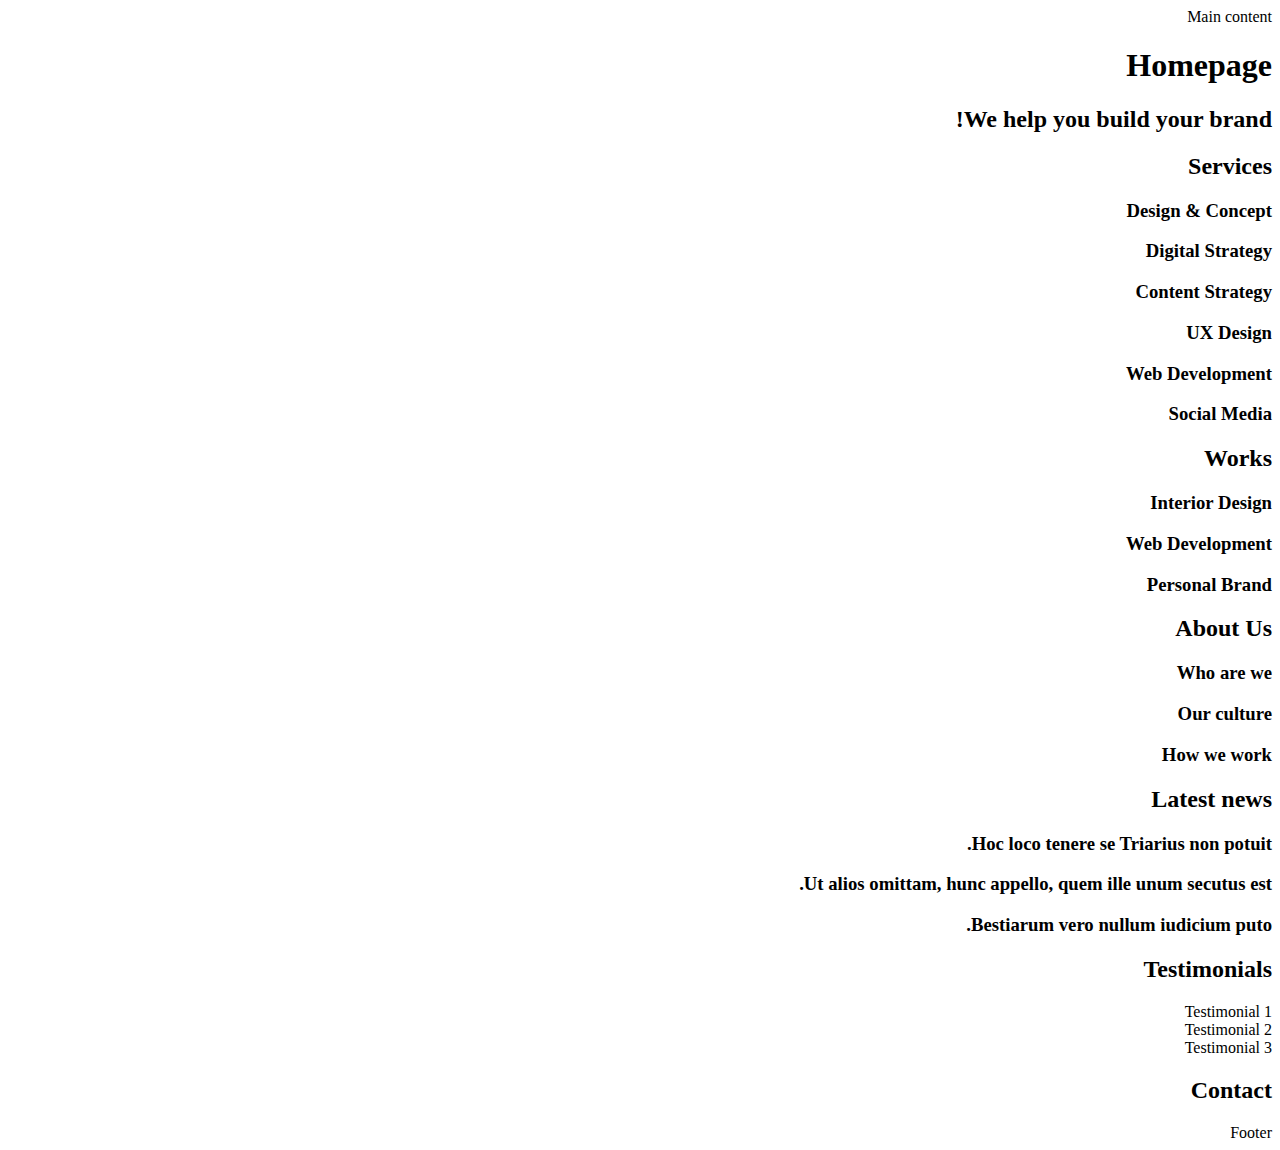
<file: 0x00-html_advanced/10-index.html>
<!DOCTYPE html>
<html lang="en" dir="rtl">
    <head>
        <meta charset="UTF-8">
        <meta name="viewport" content="width=device-width, initial-scale=1.0, viewport-fit=cover">
        <title>Homepage - Techium</title>
        <meta name="description" content="Techium is a digital agency">
        <link rel="icon" type="image/x-icon" href="./favicon.ico">
        <link rel="icon" type="image/png" href="./favicon.png">
    </head>
    <body>
        <header>
            <nav></nav>
        </header>
        <main>Main content
            <h1>Homepage</h1>
            <section>
                <h2>We help you build your brand!</h2>
            </section>
            <section>
                <h2>Services</h2>
                <h3>Design & Concept</h3>
                <h3>Digital Strategy</h3>
                <h3>Content Strategy</h3>
                <h3>UX Design</h3>
                <h3>Web Development</h3>
                <h3>Social Media</h3>
            </section>
            <section>
                <h2>Works</h2>
                <article>
                    <h3>Interior Design</h3>
                </article>
                <article>
                    <h3>Web Development</h3>
                </article>
                <article>
                    <h3>Personal Brand</h3>
                </article>
            </section>
            <section>
                <h2>About Us</h2>
                <h3>Who are we</h3>
                <h3>Our culture</h3>
                <h3>How we work</h3>
            </section>
            <section>
                <h2>Latest news</h2>
                <article>
                    <h3>Hoc loco tenere se Triarius non potuit.</h3>
                </article>
                <article>
                    <h3>Ut alios omittam, hunc appello, quem ille unum secutus est.</h3>
                </article>
                <article>
                    <h3>Bestiarum vero nullum iudicium puto.</h3>
                </article>
            </section>
            <section>
                <h2>Testimonials</h2>
                <article>Testimonial 1</article>
                <article>Testimonial 2</article>
                <article>Testimonial 3</article>
            </section>
            <section>
                <h2>Contact</h2>
            </section>
        </main>
        <footer>Footer</footer>
    </body>
</html>
</file>
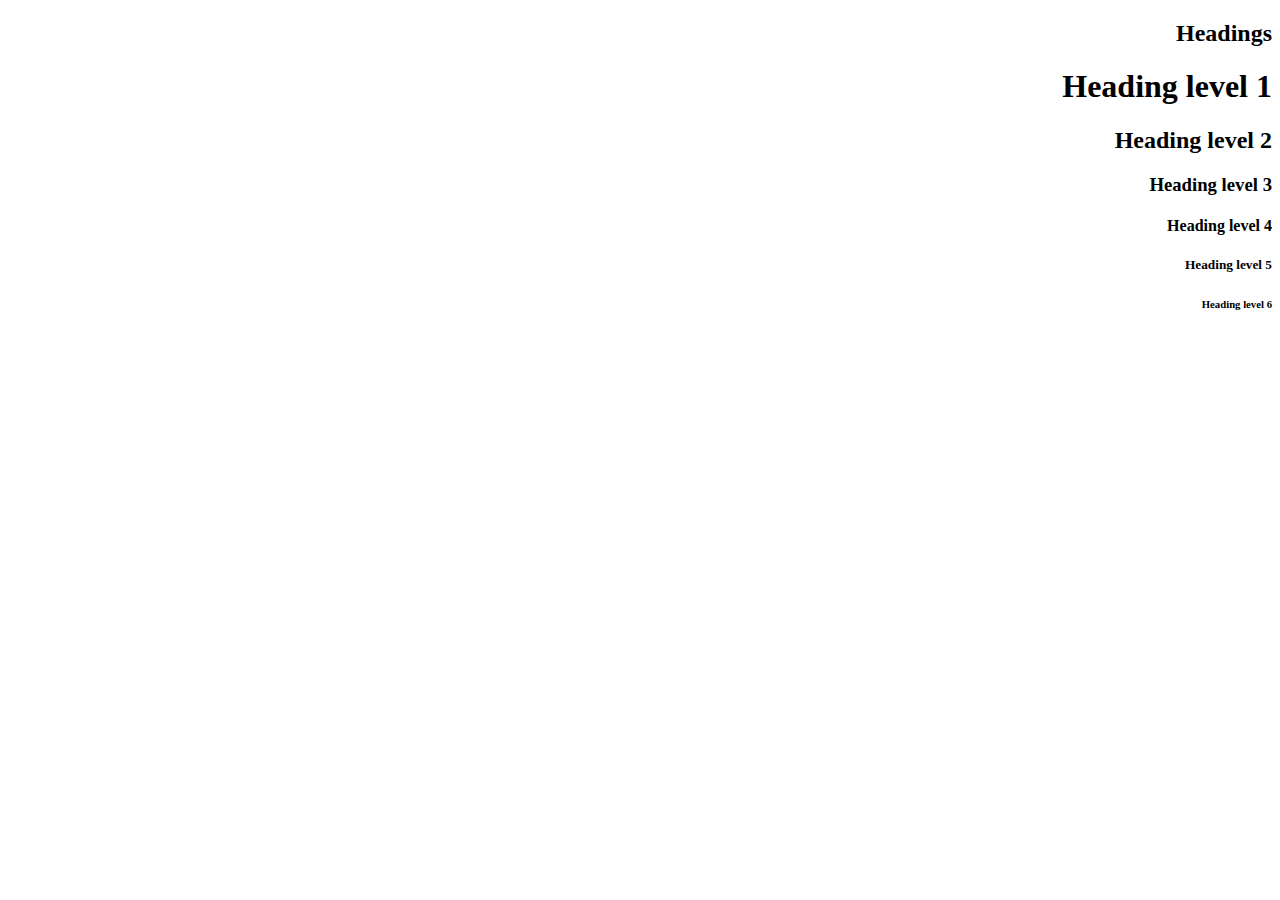
<file: 0x00-html_advanced/11-styleguide.html>
<!DOCTYPE html>
<html lang="en" dir="rtl">
    <head>
        <meta charset="UTF-8">
        <meta name="viewport" content="width=device-width, initial-scale=1.0, viewport-fit=cover">
        <title>Styleguide - Techium</title>
        <meta name="description" content="Techium is a digital agency">
        <link rel="icon" type="image/x-icon" href="./favicon.ico">
        <link rel="icon" type="image/png" href="./favicon.png">
    </head>
    <body>
        <header></header>
        <main>
            <section>
                <header>
                    <h2>Headings</h2>
                </header>
                <h1>Heading level 1</h1>
                <h2>Heading level 2</h2>
                <h3>Heading level 3</h3>
                <h4>Heading level 4</h4>
                <h5>Heading level 5</h5>
                <h6>Heading level 6</h6>
            </section>
        </main>
        <footer></footer>
    </body>
</html>
</file>
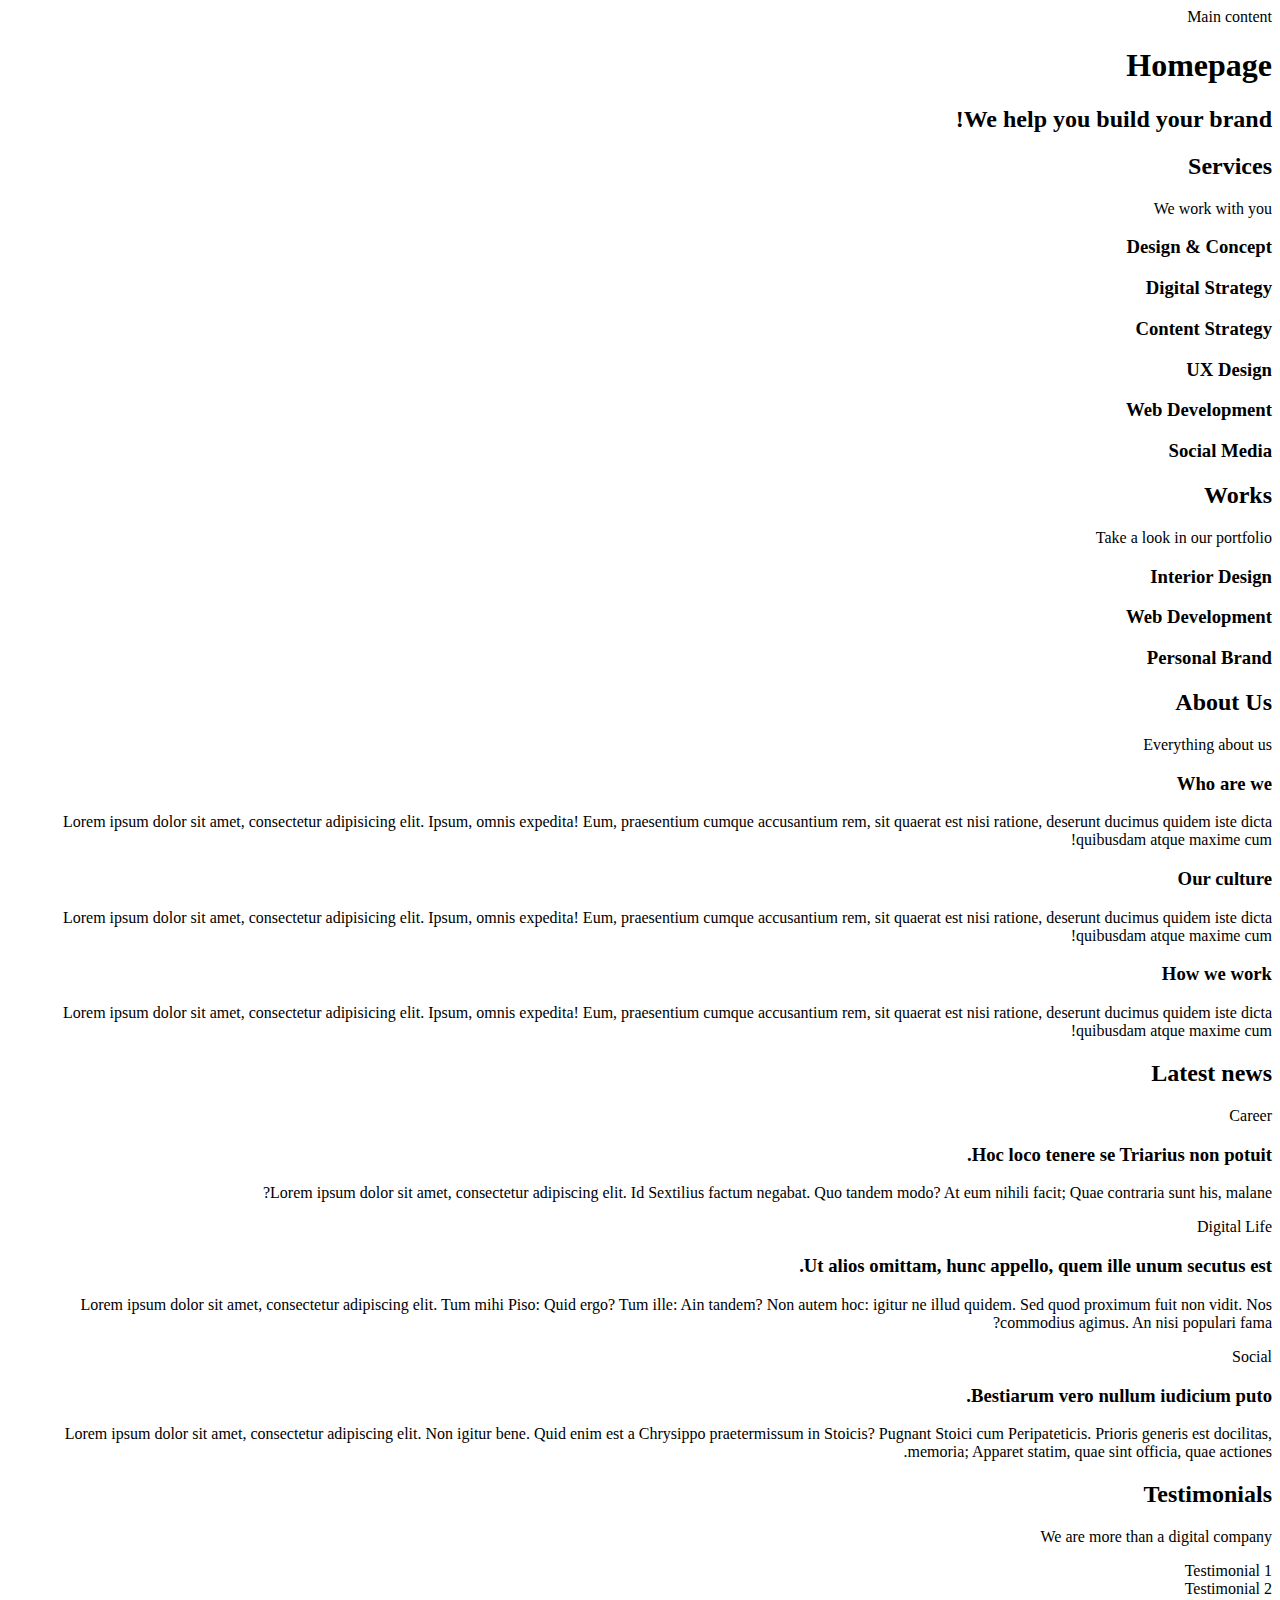
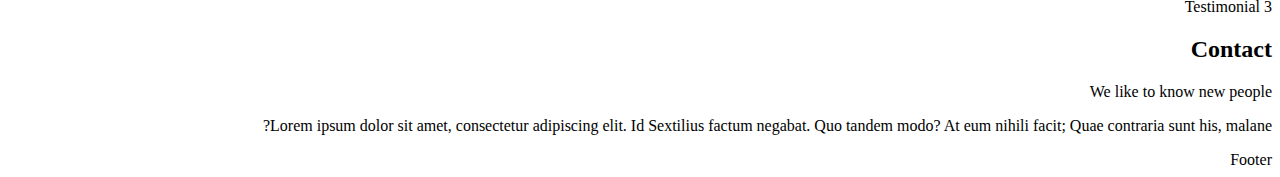
<file: 0x00-html_advanced/12-index.html>
<!DOCTYPE html>
<html lang="en" dir="rtl">
    <head>
        <meta charset="UTF-8">
        <meta name="viewport" content="width=device-width, initial-scale=1.0, viewport-fit=cover">
        <title>Homepage - Techium</title>
        <meta name="description" content="Techium is a digital agency">
        <link rel="icon" type="image/x-icon" href="./favicon.ico">
        <link rel="icon" type="image/png" href="./favicon.png">
    </head>
    <body>
        <header>
            <nav></nav>
        </header>
        <main>Main content
            <h1>Homepage</h1>
            <section>
                <h2>We help you build your brand!</h2>
            </section>
            <section>
                <h2>Services</h2>
                <p>We work with you</p>
                <h3>Design & Concept</h3>
                <h3>Digital Strategy</h3>
                <h3>Content Strategy</h3>
                <h3>UX Design</h3>
                <h3>Web Development</h3>
                <h3>Social Media</h3>
            </section>
            <section>
                <h2>Works</h2>
                <p>Take a look in our portfolio</p>
                <article>
                    <h3>Interior Design</h3>
                </article>
                <article>
                    <h3>Web Development</h3>
                </article>
                <article>
                    <h3>Personal Brand</h3>
                </article>
            </section>
            <section>
                <h2>About Us</h2>
                <p>Everything about us</p>
                <h3>Who are we</h3>
                <p>Lorem ipsum dolor sit amet, consectetur adipisicing elit. Ipsum, omnis expedita! Eum, praesentium cumque accusantium rem, sit quaerat est nisi ratione, deserunt ducimus quidem iste dicta quibusdam atque maxime cum!</p>
                <h3>Our culture</h3>
                <p>Lorem ipsum dolor sit amet, consectetur adipisicing elit. Ipsum, omnis expedita! Eum, praesentium cumque accusantium rem, sit quaerat est nisi ratione, deserunt ducimus quidem iste dicta quibusdam atque maxime cum!</p>
                <h3>How we work</h3>
                <p>Lorem ipsum dolor sit amet, consectetur adipisicing elit. Ipsum, omnis expedita! Eum, praesentium cumque accusantium rem, sit quaerat est nisi ratione, deserunt ducimus quidem iste dicta quibusdam atque maxime cum!</p>
            </section>
            <section>
                <h2>Latest news</h2>
                <article>
                    <p>Career</p>
                    <h3>Hoc loco tenere se Triarius non potuit.</h3>
                    <p>Lorem ipsum dolor sit amet, consectetur adipiscing elit. Id Sextilius factum negabat. Quo tandem modo? At eum nihili facit; Quae contraria sunt his, malane?</p>
                </article>
                <article>
                    <p>Digital Life</p>
                    <h3>Ut alios omittam, hunc appello, quem ille unum secutus est.</h3>
                    <p>Lorem ipsum dolor sit amet, consectetur adipiscing elit. Tum mihi Piso: Quid ergo? Tum ille: Ain tandem? Non autem hoc: igitur ne illud quidem. Sed quod proximum fuit non vidit. Nos commodius agimus. An nisi populari fama?</p>
                </article>
                <article>
                    <p>Social</p>
                    <h3>Bestiarum vero nullum iudicium puto.</h3>
                    <p>Lorem ipsum dolor sit amet, consectetur adipiscing elit. Non igitur bene. Quid enim est a Chrysippo praetermissum in Stoicis? Pugnant Stoici cum Peripateticis. Prioris generis est docilitas, memoria; Apparet statim, quae sint officia, quae actiones.</p>
                </article>
            </section>
            <section>
                <h2>Testimonials</h2>
                <p>We are more than a digital company</p>
                <article>Testimonial 1</article>
                <article>Testimonial 2</article>
                <article>Testimonial 3</article>
            </section>
            <section>
                <h2>Contact</h2>
                <p>We like to know new people</p>
                <p>Lorem ipsum dolor sit amet, consectetur adipiscing elit. Id Sextilius factum negabat. Quo tandem modo? At eum nihili facit; Quae contraria sunt his, malane?</p>
            </section>
        </main>
        <footer>Footer</footer>
    </body>
</html>
</file>
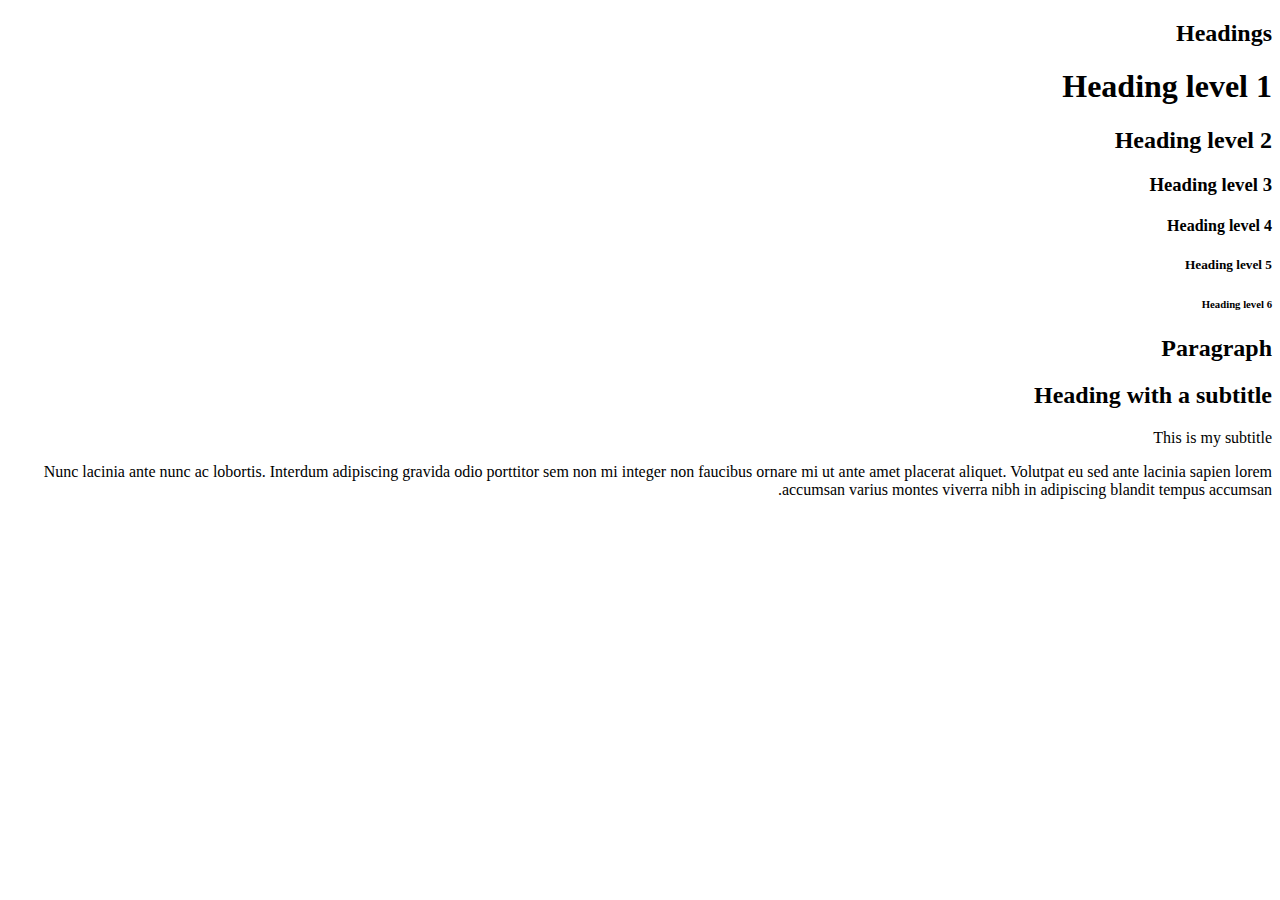
<file: 0x00-html_advanced/13-styleguide.html>
<!DOCTYPE html>
<html lang="en" dir="rtl">
    <head>
        <meta charset="UTF-8">
        <meta name="viewport" content="width=device-width, initial-scale=1.0, viewport-fit=cover">
        <title>Styleguide - Techium</title>
        <meta name="description" content="Techium is a digital agency">
        <link rel="icon" type="image/x-icon" href="./favicon.ico">
        <link rel="icon" type="image/png" href="./favicon.png">
    </head>
    <body>
        <header></header>
        <main>
            <section>
                <header>
                    <h2>Headings</h2>
                </header>
                <h1>Heading level 1</h1>
                <h2>Heading level 2</h2>
                <h3>Heading level 3</h3>
                <h4>Heading level 4</h4>
                <h5>Heading level 5</h5>
                <h6>Heading level 6</h6>
            </section>
            <section>
                <header>
                    <h2>Paragraph</h2>
                </header>
                <h2>Heading with a subtitle</h2>
                <p>This is my subtitle</p>
                <p>Nunc lacinia ante nunc ac lobortis. Interdum adipiscing gravida odio porttitor sem non mi integer non faucibus ornare mi ut ante amet placerat aliquet. Volutpat eu sed ante lacinia sapien lorem accumsan varius montes viverra nibh in adipiscing blandit tempus accumsan.</p>
            </section>
        </main>
        <footer></footer>
    </body>
</html>
</file>
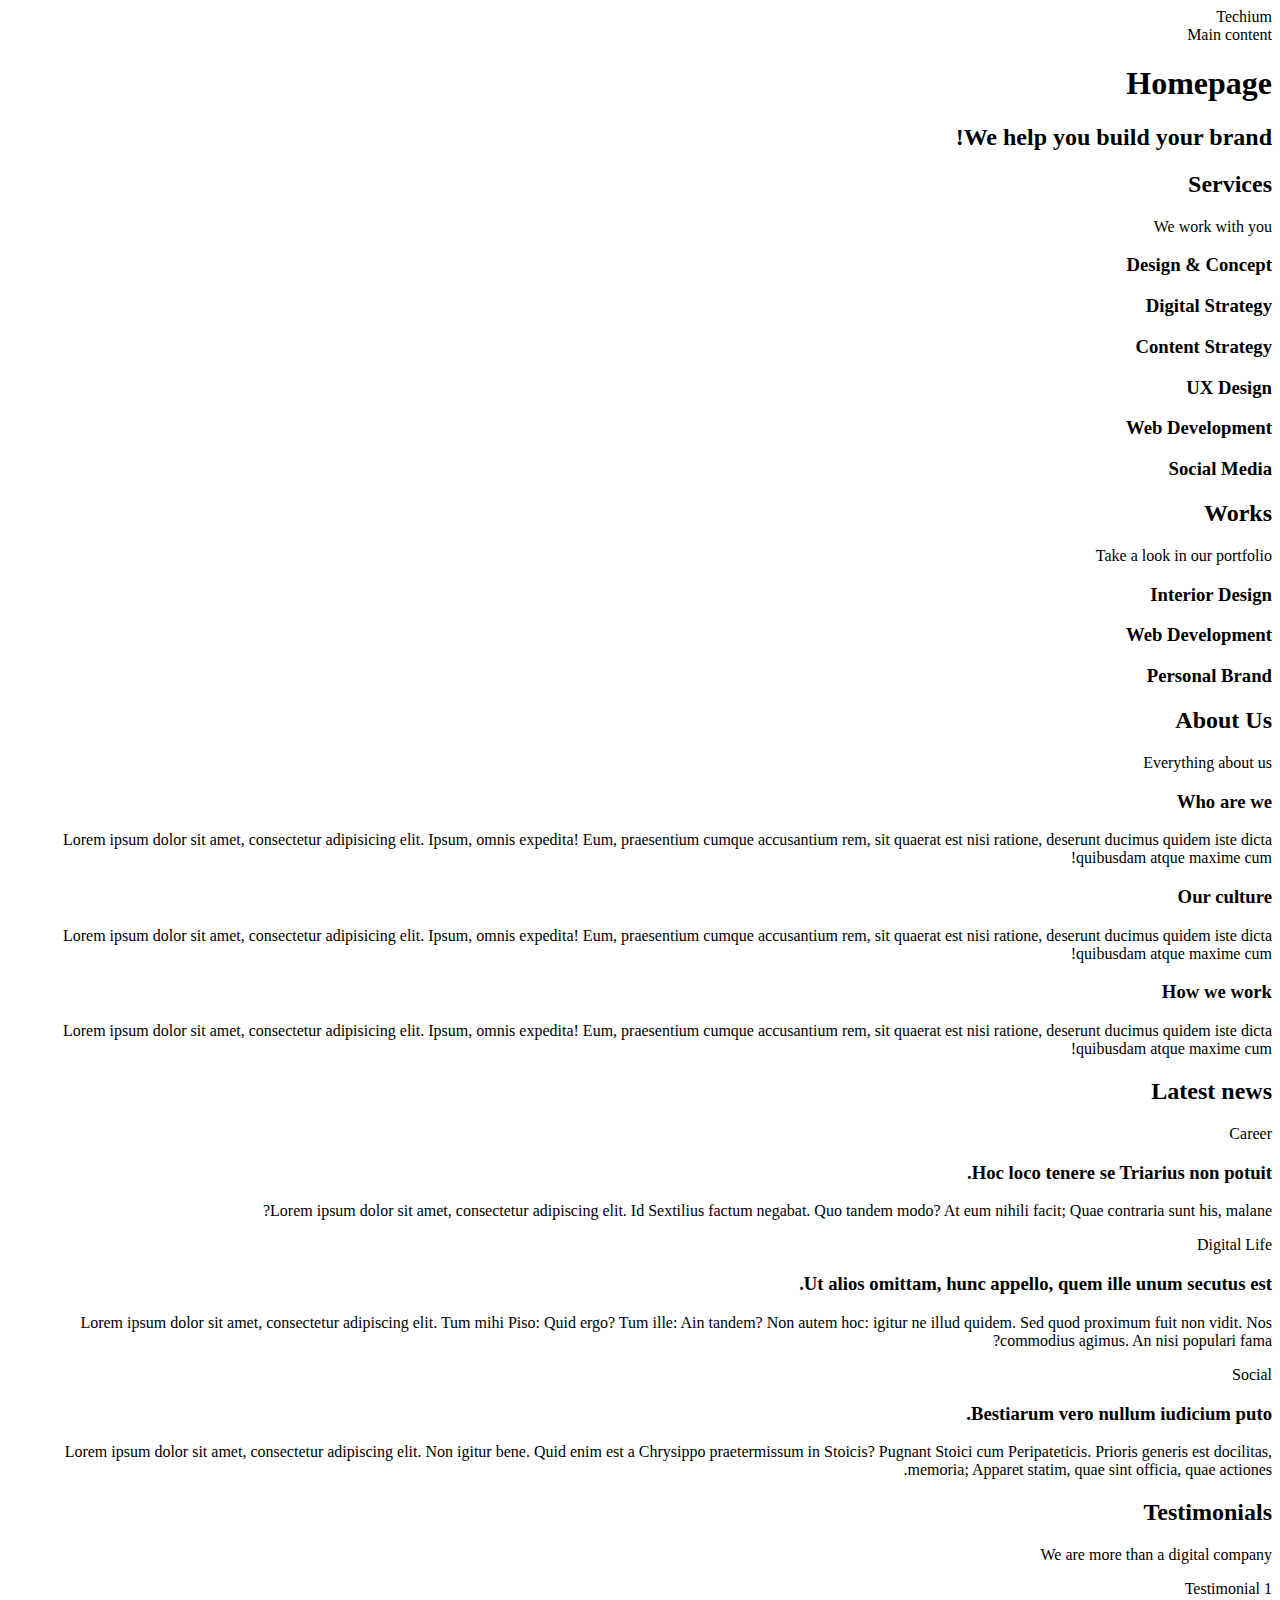
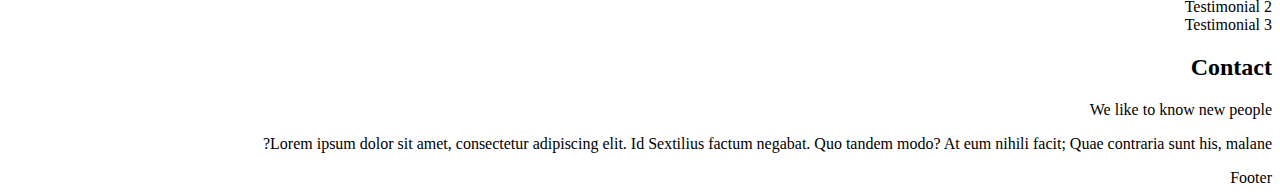
<file: 0x00-html_advanced/14-index.html>
<!DOCTYPE html>
<html lang="en" dir="rtl">
    <head>
        <meta charset="UTF-8">
        <meta name="viewport" content="width=device-width, initial-scale=1.0, viewport-fit=cover">
        <title>Homepage - Techium</title>
        <meta name="description" content="Techium is a digital agency">
        <link rel="icon" type="image/x-icon" href="./favicon.ico">
        <link rel="icon" type="image/png" href="./favicon.png">
    </head>
    <body>
        <header>
            <span>Techium</span>
            <nav></nav>
        </header>
        <main>Main content
            <h1>Homepage</h1>
            <section>
                <h2>We help you build your brand!</h2>
            </section>
            <section>
                <h2>Services</h2>
                <p>We work with you</p>
                <h3>Design & Concept</h3>
                <h3>Digital Strategy</h3>
                <h3>Content Strategy</h3>
                <h3>UX Design</h3>
                <h3>Web Development</h3>
                <h3>Social Media</h3>
            </section>
            <section>
                <h2>Works</h2>
                <p>Take a look in our portfolio</p>
                <article>
                    <h3>Interior Design</h3>
                </article>
                <article>
                    <h3>Web Development</h3>
                </article>
                <article>
                    <h3>Personal Brand</h3>
                </article>
            </section>
            <section>
                <h2>About Us</h2>
                <p>Everything about us</p>
                <h3>Who are we</h3>
                <p>Lorem ipsum dolor sit amet, consectetur adipisicing elit. Ipsum, omnis expedita! Eum, praesentium cumque accusantium rem, sit quaerat est nisi ratione, deserunt ducimus quidem iste dicta quibusdam atque maxime cum!</p>
                <h3>Our culture</h3>
                <p>Lorem ipsum dolor sit amet, consectetur adipisicing elit. Ipsum, omnis expedita! Eum, praesentium cumque accusantium rem, sit quaerat est nisi ratione, deserunt ducimus quidem iste dicta quibusdam atque maxime cum!</p>
                <h3>How we work</h3>
                <p>Lorem ipsum dolor sit amet, consectetur adipisicing elit. Ipsum, omnis expedita! Eum, praesentium cumque accusantium rem, sit quaerat est nisi ratione, deserunt ducimus quidem iste dicta quibusdam atque maxime cum!</p>
            </section>
            <section>
                <h2>Latest news</h2>
                <article>
                    <p>Career</p>
                    <h3>Hoc loco tenere se Triarius non potuit.</h3>
                    <p>Lorem ipsum dolor sit amet, consectetur adipiscing elit. Id Sextilius factum negabat. Quo tandem modo? At eum nihili facit; Quae contraria sunt his, malane?</p>
                </article>
                <article>
                    <p>Digital Life</p>
                    <h3>Ut alios omittam, hunc appello, quem ille unum secutus est.</h3>
                    <p>Lorem ipsum dolor sit amet, consectetur adipiscing elit. Tum mihi Piso: Quid ergo? Tum ille: Ain tandem? Non autem hoc: igitur ne illud quidem. Sed quod proximum fuit non vidit. Nos commodius agimus. An nisi populari fama?</p>
                </article>
                <article>
                    <p>Social</p>
                    <h3>Bestiarum vero nullum iudicium puto.</h3>
                    <p>Lorem ipsum dolor sit amet, consectetur adipiscing elit. Non igitur bene. Quid enim est a Chrysippo praetermissum in Stoicis? Pugnant Stoici cum Peripateticis. Prioris generis est docilitas, memoria; Apparet statim, quae sint officia, quae actiones.</p>
                </article>
            </section>
            <section>
                <h2>Testimonials</h2>
                <p>We are more than a digital company</p>
                <article>Testimonial 1</article>
                <article>Testimonial 2</article>
                <article>Testimonial 3</article>
            </section>
            <section>
                <h2>Contact</h2>
                <p>We like to know new people</p>
                <p>Lorem ipsum dolor sit amet, consectetur adipiscing elit. Id Sextilius factum negabat. Quo tandem modo? At eum nihili facit; Quae contraria sunt his, malane?</p>
            </section>
        </main>
        <footer>Footer</footer>
    </body>
</html>
</file>
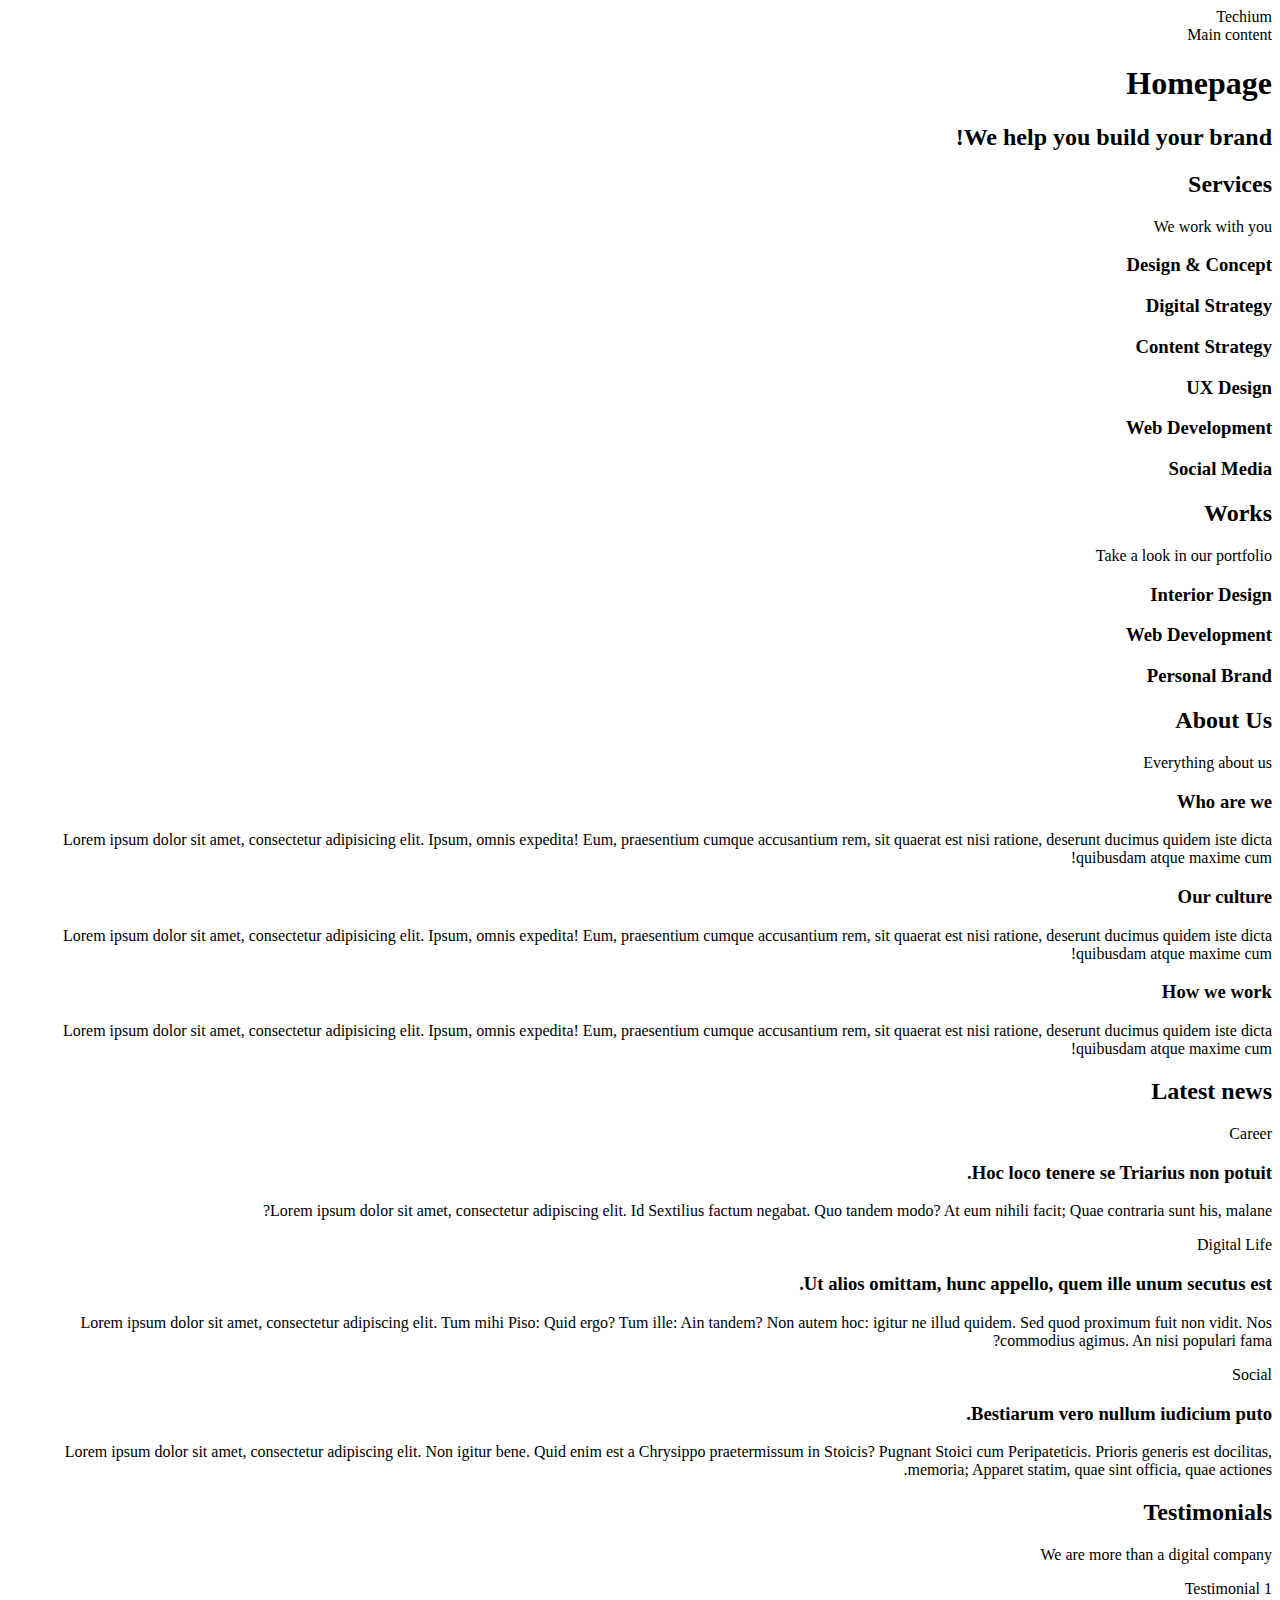
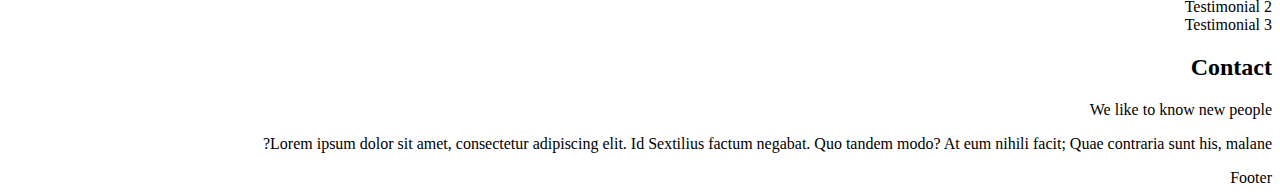
<file: 0x00-html_advanced/15-index.html>
<!DOCTYPE html>
<html lang="en" dir="rtl">
    <head>
        <meta charset="UTF-8">
        <meta name="viewport" content="width=device-width, initial-scale=1.0, viewport-fit=cover">
        <title>Homepage - Techium</title>
        <meta name="description" content="Techium is a digital agency">
        <link rel="icon" type="image/x-icon" href="./favicon.ico">
        <link rel="icon" type="image/png" href="./favicon.png">
    </head>
    <body>
        <header>
            <div>
                <span>Techium</span>
                <nav></nav>
            </div>
        </header>
        <main>Main content
            <h1>Homepage</h1>
            <section>
                <div>
                    <h2>We help you build your brand!</h2>
                </div>
            </section>
            <section>
                <div>
                    <h2>Services</h2>
                    <p>We work with you</p>
                    <h3>Design & Concept</h3>
                    <h3>Digital Strategy</h3>
                    <h3>Content Strategy</h3>
                    <h3>UX Design</h3>
                    <h3>Web Development</h3>
                    <h3>Social Media</h3>
                </div>
            </section>
            <section>
                <div>
                    <h2>Works</h2>
                    <p>Take a look in our portfolio</p>
                    <article>
                        <h3>Interior Design</h3>
                    </article>
                    <article>
                        <h3>Web Development</h3>
                    </article>
                    <article>
                        <h3>Personal Brand</h3>
                    </article>
                </div>
            </section>
            <section>
                <div>
                    <h2>About Us</h2>
                    <p>Everything about us</p>
                    <h3>Who are we</h3>
                    <p>Lorem ipsum dolor sit amet, consectetur adipisicing elit. Ipsum, omnis expedita! Eum, praesentium cumque accusantium rem, sit quaerat est nisi ratione, deserunt ducimus quidem iste dicta quibusdam atque maxime cum!</p>
                    <h3>Our culture</h3>
                    <p>Lorem ipsum dolor sit amet, consectetur adipisicing elit. Ipsum, omnis expedita! Eum, praesentium cumque accusantium rem, sit quaerat est nisi ratione, deserunt ducimus quidem iste dicta quibusdam atque maxime cum!</p>
                    <h3>How we work</h3>
                    <p>Lorem ipsum dolor sit amet, consectetur adipisicing elit. Ipsum, omnis expedita! Eum, praesentium cumque accusantium rem, sit quaerat est nisi ratione, deserunt ducimus quidem iste dicta quibusdam atque maxime cum!</p>
                </div>
            </section>
            <section>
                <div>
                    <h2>Latest news</h2>
                    <article>
                        <p>Career</p>
                        <h3>Hoc loco tenere se Triarius non potuit.</h3>
                        <p>Lorem ipsum dolor sit amet, consectetur adipiscing elit. Id Sextilius factum negabat. Quo tandem modo? At eum nihili facit; Quae contraria sunt his, malane?</p>
                    </article>
                    <article>
                        <p>Digital Life</p>
                        <h3>Ut alios omittam, hunc appello, quem ille unum secutus est.</h3>
                        <p>Lorem ipsum dolor sit amet, consectetur adipiscing elit. Tum mihi Piso: Quid ergo? Tum ille: Ain tandem? Non autem hoc: igitur ne illud quidem. Sed quod proximum fuit non vidit. Nos commodius agimus. An nisi populari fama?</p>
                    </article>
                    <article>
                        <p>Social</p>
                        <h3>Bestiarum vero nullum iudicium puto.</h3>
                        <p>Lorem ipsum dolor sit amet, consectetur adipiscing elit. Non igitur bene. Quid enim est a Chrysippo praetermissum in Stoicis? Pugnant Stoici cum Peripateticis. Prioris generis est docilitas, memoria; Apparet statim, quae sint officia, quae actiones.</p>
                    </article>
                </div>
            </section>
            <section>
                <div>
                    <h2>Testimonials</h2>
                    <p>We are more than a digital company</p>
                    <article>Testimonial 1</article>
                    <article>Testimonial 2</article>
                    <article>Testimonial 3</article>
                </div>
            </section>
            <section>
                <div>
                    <h2>Contact</h2>
                    <p>We like to know new people</p>
                    <p>Lorem ipsum dolor sit amet, consectetur adipiscing elit. Id Sextilius factum negabat. Quo tandem modo? At eum nihili facit; Quae contraria sunt his, malane?</p>
                </div>
            </section>
        </main>
        <footer>
            <div>
                Footer
            </div>
        </footer>
    </body>
</html>
</file>
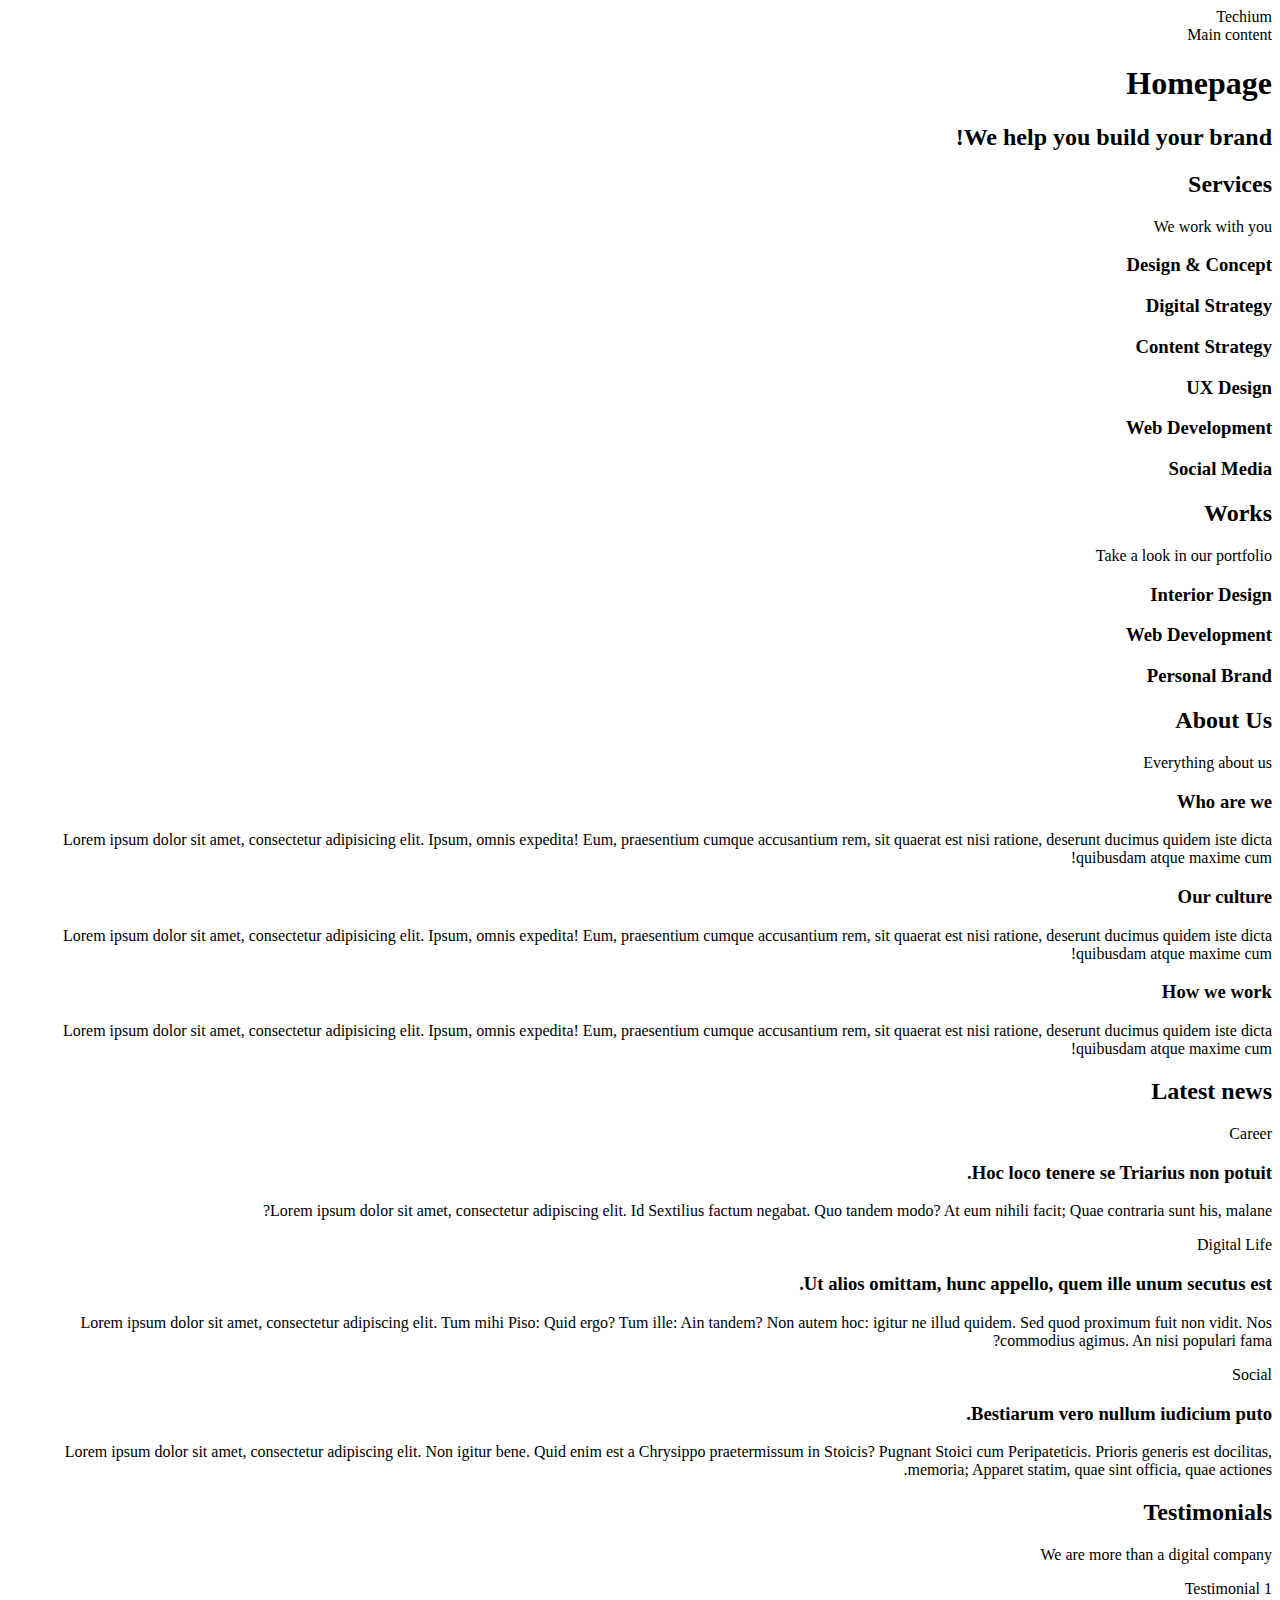
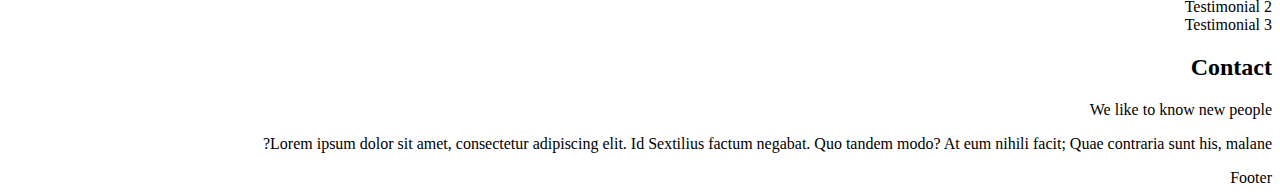
<file: 0x00-html_advanced/16-index.html>
<!DOCTYPE html>
<html lang="en" dir="rtl">
    <head>
        <meta charset="UTF-8">
        <meta name="viewport" content="width=device-width, initial-scale=1.0, viewport-fit=cover">
        <title>Homepage - Techium</title>
        <meta name="description" content="Techium is a digital agency">
        <link rel="icon" type="image/x-icon" href="./favicon.ico">
        <link rel="icon" type="image/png" href="./favicon.png">
    </head>
    <body>
        <header>
            <div>
                <span>Techium</span>
                <nav></nav>
            </div>
        </header>
        <main>Main content
            <h1>Homepage</h1>
            <section>
                <div>
                    <h2>We help you build your brand!</h2>
                </div>
            </section>
            <section>
                <div>
                    <header>
                        <h2>Services</h2>
                        <p>We work with you</p>
                    </header>
                    <div>
                        <h3>Design & Concept</h3>
                        <h3>Digital Strategy</h3>
                        <h3>Content Strategy</h3>
                        <h3>UX Design</h3>
                        <h3>Web Development</h3>
                        <h3>Social Media</h3>
                    </div>
                </div>
            </section>
            <section>
                <div>
                    <header>
                        <h2>Works</h2>
                        <p>Take a look in our portfolio</p>
                    </header>
                    <div>
                        <article>
                            <h3>Interior Design</h3>
                        </article>
                        <article>
                            <h3>Web Development</h3>
                        </article>
                        <article>
                            <h3>Personal Brand</h3>
                        </article>
                    </div>                   
                </div>
            </section>
            <section>
                <div>
                    <header>
                        <h2>About Us</h2>
                        <p>Everything about us</p>
                    </header>
                    <div>
                        <h3>Who are we</h3>
                        <p>Lorem ipsum dolor sit amet, consectetur adipisicing elit. Ipsum, omnis expedita! Eum, praesentium cumque accusantium rem, sit quaerat est nisi ratione, deserunt ducimus quidem iste dicta quibusdam atque maxime cum!</p>
                        <h3>Our culture</h3>
                        <p>Lorem ipsum dolor sit amet, consectetur adipisicing elit. Ipsum, omnis expedita! Eum, praesentium cumque accusantium rem, sit quaerat est nisi ratione, deserunt ducimus quidem iste dicta quibusdam atque maxime cum!</p>
                        <h3>How we work</h3>
                        <p>Lorem ipsum dolor sit amet, consectetur adipisicing elit. Ipsum, omnis expedita! Eum, praesentium cumque accusantium rem, sit quaerat est nisi ratione, deserunt ducimus quidem iste dicta quibusdam atque maxime cum!</p>
                    </div>
                </div>
            </section>
            <section>
                <div>
                    <header>
                        <h2>Latest news</h2>
                    </header>
                    <div>
                        <article>
                            <p>Career</p>
                            <h3>Hoc loco tenere se Triarius non potuit.</h3>
                            <p>Lorem ipsum dolor sit amet, consectetur adipiscing elit. Id Sextilius factum negabat. Quo tandem modo? At eum nihili facit; Quae contraria sunt his, malane?</p>
                        </article>
                        <article>
                            <p>Digital Life</p>
                            <h3>Ut alios omittam, hunc appello, quem ille unum secutus est.</h3>
                            <p>Lorem ipsum dolor sit amet, consectetur adipiscing elit. Tum mihi Piso: Quid ergo? Tum ille: Ain tandem? Non autem hoc: igitur ne illud quidem. Sed quod proximum fuit non vidit. Nos commodius agimus. An nisi populari fama?</p>
                        </article>
                        <article>
                            <p>Social</p>
                            <h3>Bestiarum vero nullum iudicium puto.</h3>
                            <p>Lorem ipsum dolor sit amet, consectetur adipiscing elit. Non igitur bene. Quid enim est a Chrysippo praetermissum in Stoicis? Pugnant Stoici cum Peripateticis. Prioris generis est docilitas, memoria; Apparet statim, quae sint officia, quae actiones.</p>
                        </article>
                    </div>
                </div>
            </section>
            <section>
                <div>
                    <header>
                        <h2>Testimonials</h2>
                        <p>We are more than a digital company</p>
                    </header>
                    <div>
                        <article>Testimonial 1</article>
                        <article>Testimonial 2</article>
                        <article>Testimonial 3</article>
                    </div>
                </div>
            </section>
            <section>
                <div>
                    <header>
                        <h2>Contact</h2>
                        <p>We like to know new people</p>
                    </header>
                    <div>
                        <p>Lorem ipsum dolor sit amet, consectetur adipiscing elit. Id Sextilius factum negabat. Quo tandem modo? At eum nihili facit; Quae contraria sunt his, malane?</p>
                    </div>
                </div>
            </section>
        </main>
        <footer>
            <div>
                Footer
            </div>
        </footer>
    </body>
</html>
</file>
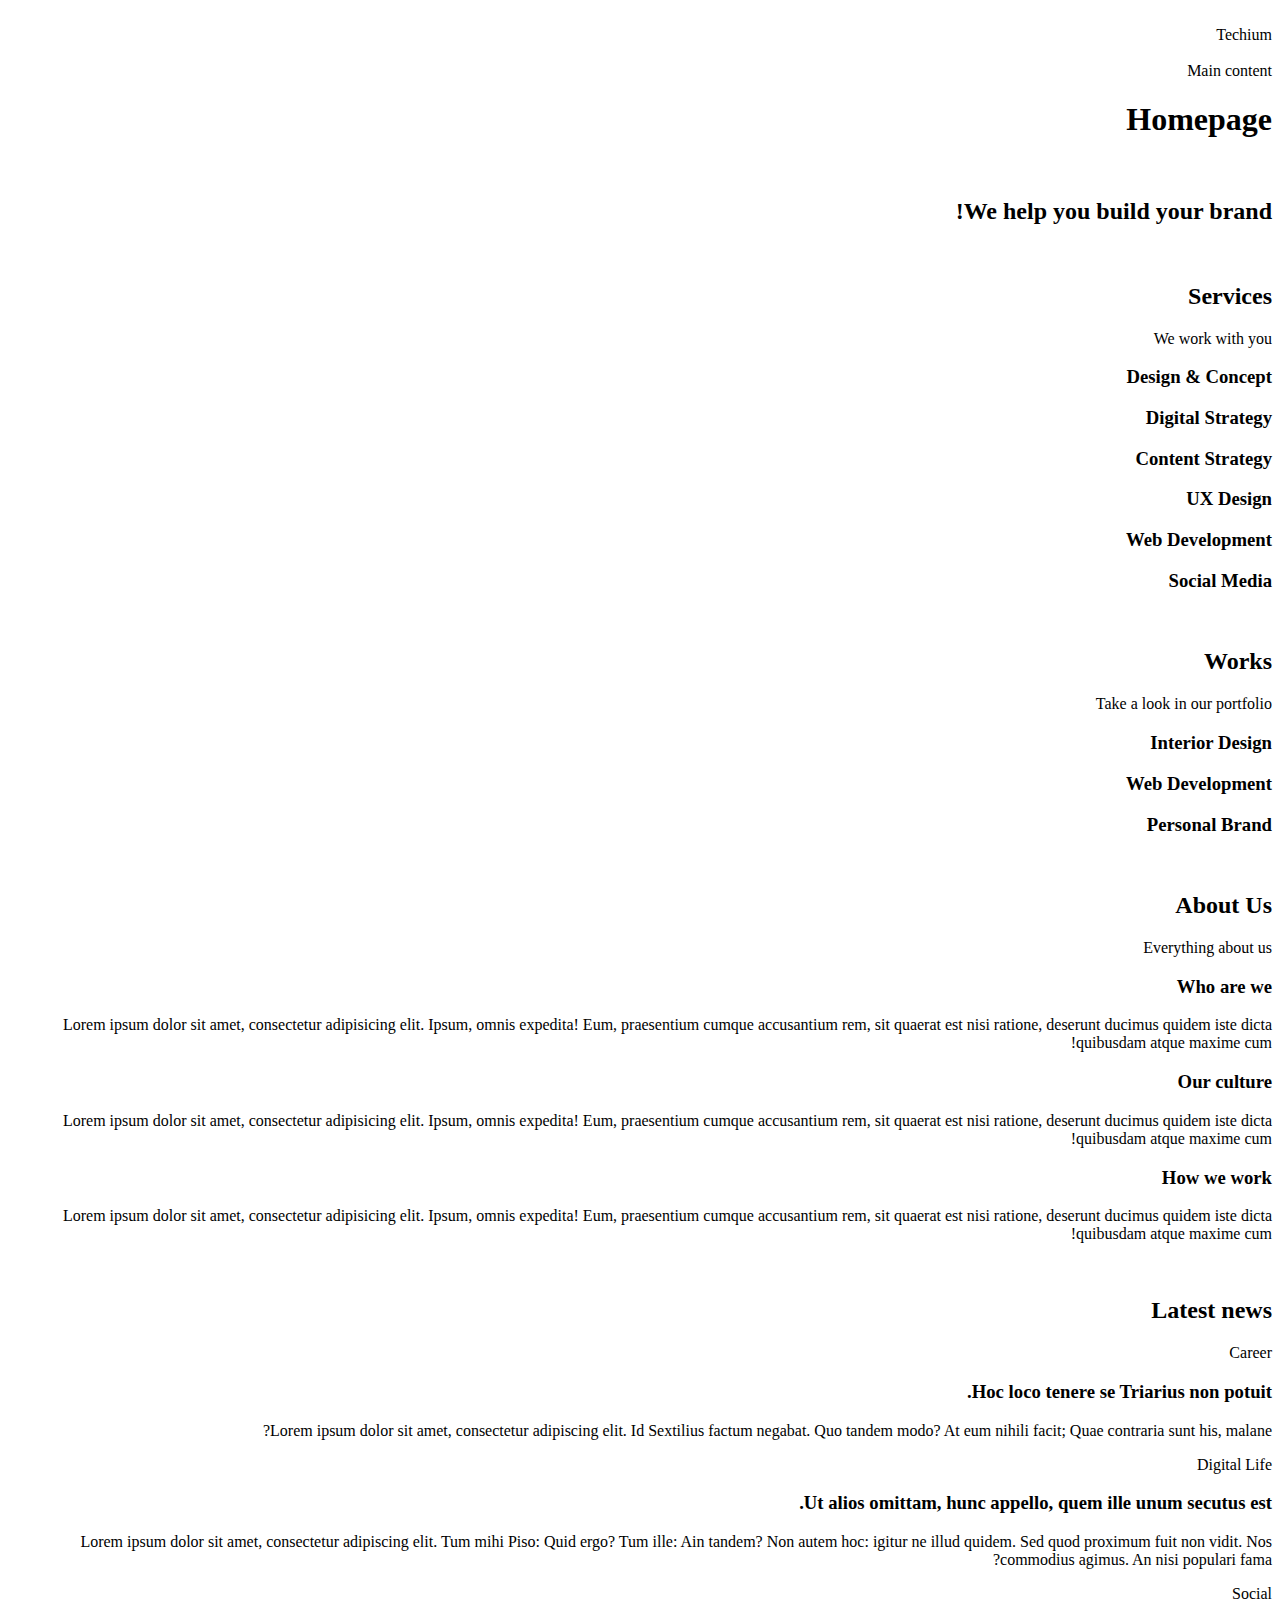
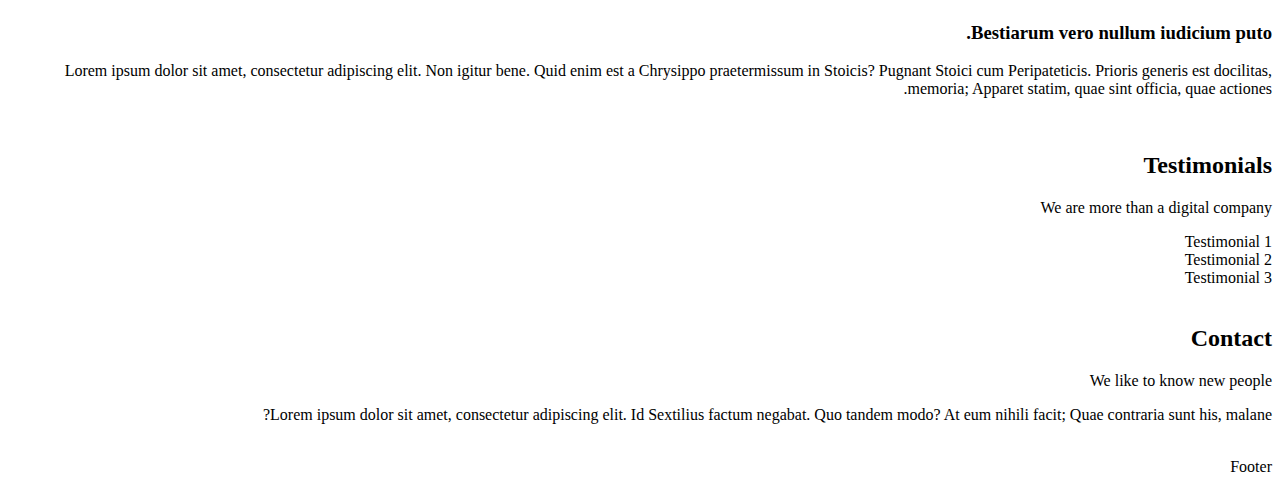
<file: 0x00-html_advanced/17-index.html>
<!DOCTYPE html>
<html lang="en" dir="rtl">
    <head>
        <meta charset="UTF-8">
        <meta name="viewport" content="width=device-width, initial-scale=1.0, viewport-fit=cover">
        <title>Homepage - Techium</title>
        <meta name="description" content="Techium is a digital agency">
        <link rel="icon" type="image/x-icon" href="./favicon.ico">
        <link rel="icon" type="image/png" href="./favicon.png">
    </head>
    <body>
        <br>
        <!-- Header -->
        <header>
            <div>
                <span>Techium</span>
                <nav></nav>
            </div>
        </header>
        <br>
        <!-- Main -->
        <main>Main content
            <h1>Homepage</h1>
            <br>
            <!-- Hero section -->
            <section>
                <div>
                    <h2>We help you build your brand!</h2>
                </div>
            </section>
            <br>
            <!-- Services section -->
            <section>
                <div>
                    <header>
                        <h2>Services</h2>
                        <p>We work with you</p>
                    </header>
                    <div>
                        <h3>Design & Concept</h3>
                        <h3>Digital Strategy</h3>
                        <h3>Content Strategy</h3>
                        <h3>UX Design</h3>
                        <h3>Web Development</h3>
                        <h3>Social Media</h3>
                    </div>
                </div>
            </section>
            <br>
            <!-- Works section -->
            <section>
                <div>
                    <header>
                        <h2>Works</h2>
                        <p>Take a look in our portfolio</p>
                    </header>
                    <div>
                        <article>
                            <h3>Interior Design</h3>
                        </article>
                        <article>
                            <h3>Web Development</h3>
                        </article>
                        <article>
                            <h3>Personal Brand</h3>
                        </article>
                    </div>                   
                </div>
            </section>
            <br>
            <!-- About Us section -->
            <section>
                <div>
                    <header>
                        <h2>About Us</h2>
                        <p>Everything about us</p>
                    </header>
                    <div>
                        <h3>Who are we</h3>
                        <p>Lorem ipsum dolor sit amet, consectetur adipisicing elit. Ipsum, omnis expedita! Eum, praesentium cumque accusantium rem, sit quaerat est nisi ratione, deserunt ducimus quidem iste dicta quibusdam atque maxime cum!</p>
                        <h3>Our culture</h3>
                        <p>Lorem ipsum dolor sit amet, consectetur adipisicing elit. Ipsum, omnis expedita! Eum, praesentium cumque accusantium rem, sit quaerat est nisi ratione, deserunt ducimus quidem iste dicta quibusdam atque maxime cum!</p>
                        <h3>How we work</h3>
                        <p>Lorem ipsum dolor sit amet, consectetur adipisicing elit. Ipsum, omnis expedita! Eum, praesentium cumque accusantium rem, sit quaerat est nisi ratione, deserunt ducimus quidem iste dicta quibusdam atque maxime cum!</p>
                    </div>
                </div>
            </section>
            <br>
            <!-- Latest news section -->
            <section>
                <div>
                    <header>
                        <h2>Latest news</h2>
                    </header>
                    <div>
                        <article>
                            <p>Career</p>
                            <h3>Hoc loco tenere se Triarius non potuit.</h3>
                            <p>Lorem ipsum dolor sit amet, consectetur adipiscing elit. Id Sextilius factum negabat. Quo tandem modo? At eum nihili facit; Quae contraria sunt his, malane?</p>
                        </article>
                        <article>
                            <p>Digital Life</p>
                            <h3>Ut alios omittam, hunc appello, quem ille unum secutus est.</h3>
                            <p>Lorem ipsum dolor sit amet, consectetur adipiscing elit. Tum mihi Piso: Quid ergo? Tum ille: Ain tandem? Non autem hoc: igitur ne illud quidem. Sed quod proximum fuit non vidit. Nos commodius agimus. An nisi populari fama?</p>
                        </article>
                        <article>
                            <p>Social</p>
                            <h3>Bestiarum vero nullum iudicium puto.</h3>
                            <p>Lorem ipsum dolor sit amet, consectetur adipiscing elit. Non igitur bene. Quid enim est a Chrysippo praetermissum in Stoicis? Pugnant Stoici cum Peripateticis. Prioris generis est docilitas, memoria; Apparet statim, quae sint officia, quae actiones.</p>
                        </article>
                    </div>
                </div>
            </section>
            <br>
            <!-- Testimonials section -->
            <section>
                <div>
                    <header>
                        <h2>Testimonials</h2>
                        <p>We are more than a digital company</p>
                    </header>
                    <div>
                        <article>Testimonial 1</article>
                        <article>Testimonial 2</article>
                        <article>Testimonial 3</article>
                    </div>
                </div>
            </section>
            <br>
            <!-- Contact section -->
            <section>
                <div>
                    <header>
                        <h2>Contact</h2>
                        <p>We like to know new people</p>
                    </header>
                    <div>
                        <p>Lorem ipsum dolor sit amet, consectetur adipiscing elit. Id Sextilius factum negabat. Quo tandem modo? At eum nihili facit; Quae contraria sunt his, malane?</p>
                    </div>
                </div>
            </section>
        </main>
        <br>
        <!-- Footer -->
        <footer>
            <div>
                Footer
            </div>
        </footer>
    </body>
</html>
</file>
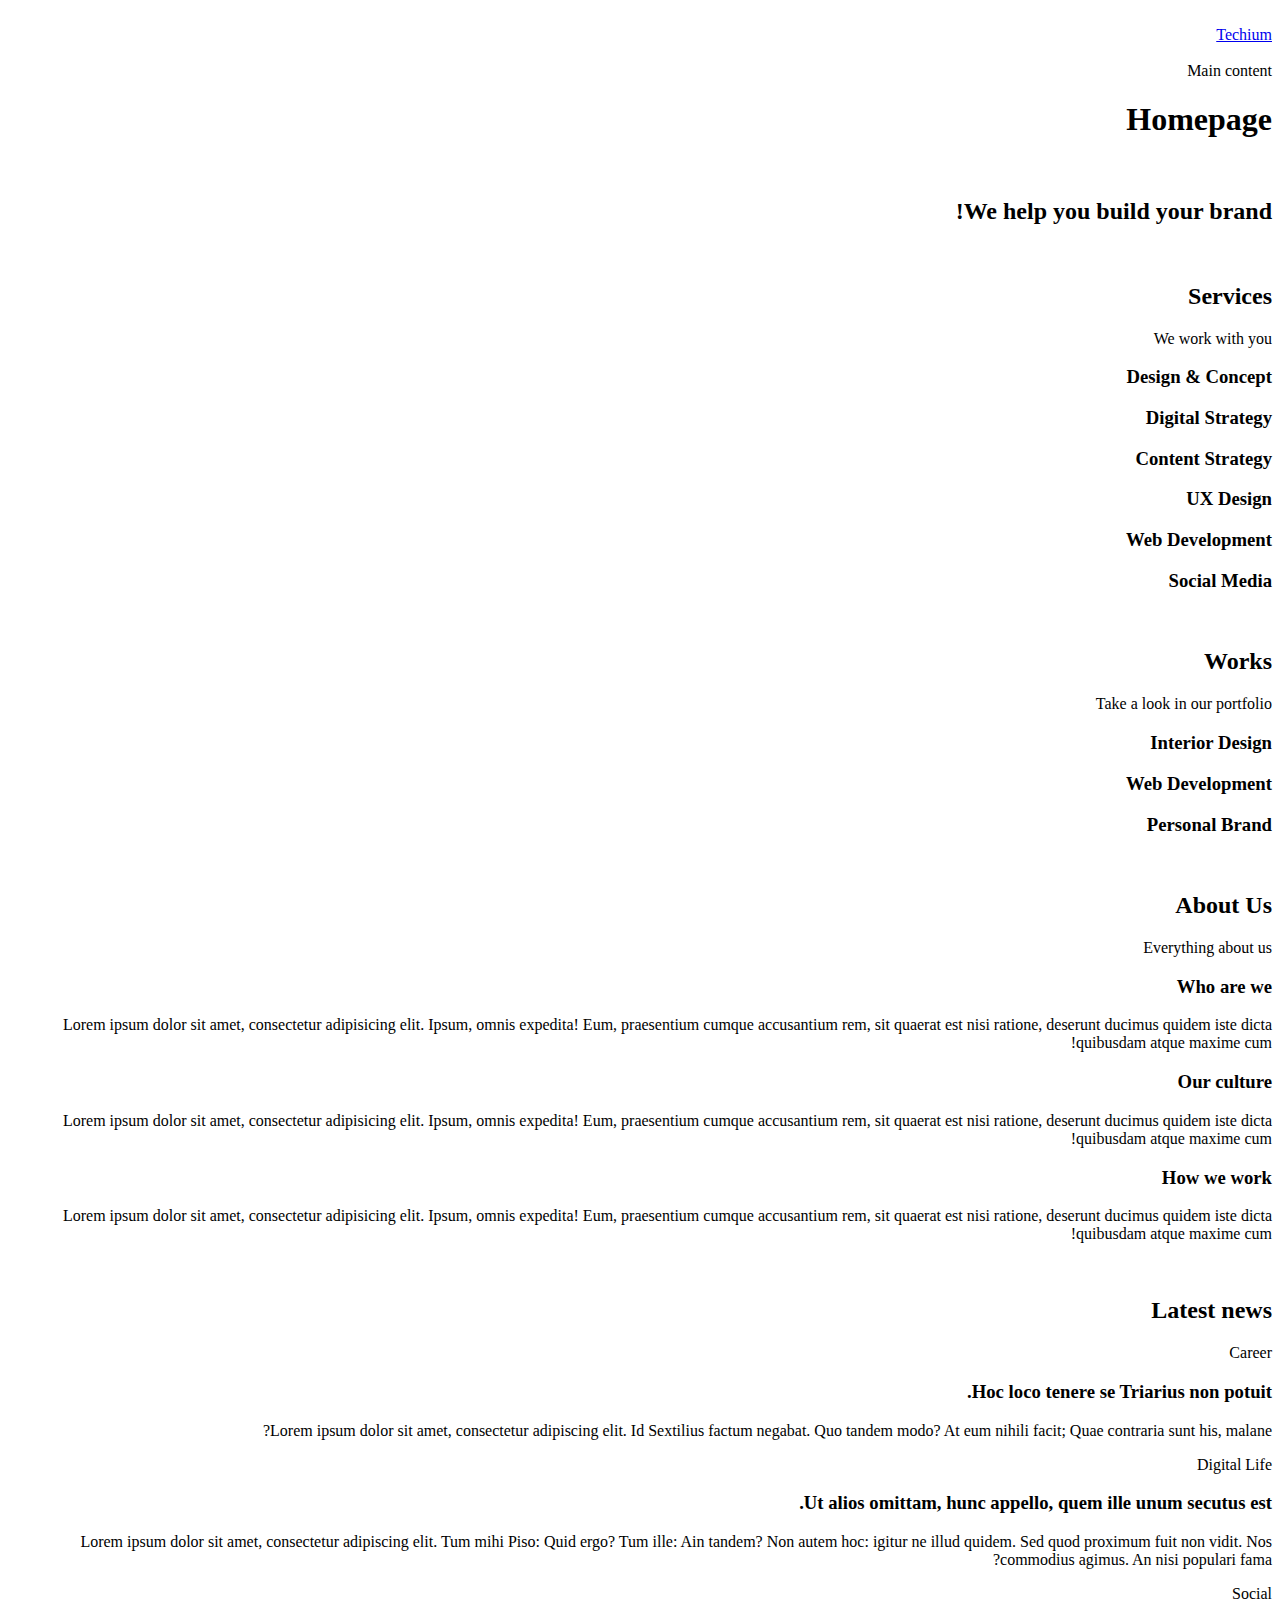
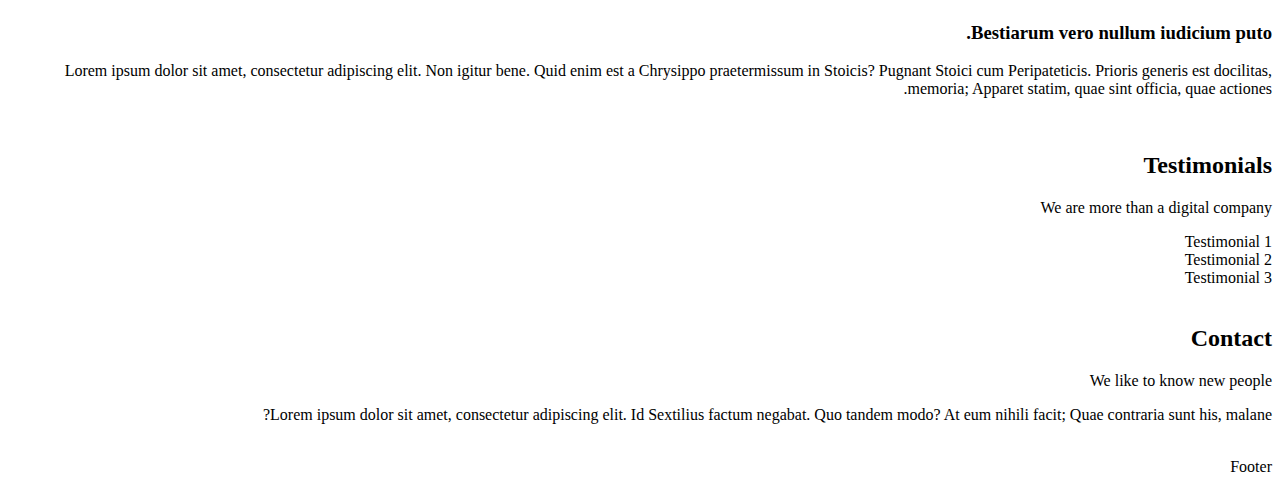
<file: 0x00-html_advanced/18-index.html>
<!DOCTYPE html>
<html lang="en" dir="rtl">
    <head>
        <meta charset="UTF-8">
        <meta name="viewport" content="width=device-width, initial-scale=1.0, viewport-fit=cover">
        <title>Homepage - Techium</title>
        <meta name="description" content="Techium is a digital agency">
        <link rel="icon" type="image/x-icon" href="./favicon.ico">
        <link rel="icon" type="image/png" href="./favicon.png">
    </head>
    <body>
        <br>
        <!-- Header -->
        <header>
            <div>
                <div>
                    <link rel="stylesheet" href="/">
                    <a href="/">
                        <span>Techium</span>
                    </a>
                </div>
                <nav></nav>
            </div>
        </header>
        <br>
        <!-- Main -->
        <main>Main content
            <h1>Homepage</h1>
            <br>
            <!-- Hero section -->
            <section>
                <div>
                    <h2>We help you build your brand!</h2>
                </div>
            </section>
            <br>
            <!-- Services section -->
            <section>
                <div>
                    <header>
                        <h2>Services</h2>
                        <p>We work with you</p>
                    </header>
                    <div>
                        <h3>Design & Concept</h3>
                        <h3>Digital Strategy</h3>
                        <h3>Content Strategy</h3>
                        <h3>UX Design</h3>
                        <h3>Web Development</h3>
                        <h3>Social Media</h3>
                    </div>
                </div>
            </section>
            <br>
            <!-- Works section -->
            <section>
                <div>
                    <header>
                        <h2>Works</h2>
                        <p>Take a look in our portfolio</p>
                    </header>
                    <div>
                        <article>
                            <h3>Interior Design</h3>
                        </article>
                        <article>
                            <h3>Web Development</h3>
                        </article>
                        <article>
                            <h3>Personal Brand</h3>
                        </article>
                    </div>                   
                </div>
            </section>
            <br>
            <!-- About Us section -->
            <section>
                <div>
                    <header>
                        <h2>About Us</h2>
                        <p>Everything about us</p>
                    </header>
                    <div>
                        <h3>Who are we</h3>
                        <p>Lorem ipsum dolor sit amet, consectetur adipisicing elit. Ipsum, omnis expedita! Eum, praesentium cumque accusantium rem, sit quaerat est nisi ratione, deserunt ducimus quidem iste dicta quibusdam atque maxime cum!</p>
                        <h3>Our culture</h3>
                        <p>Lorem ipsum dolor sit amet, consectetur adipisicing elit. Ipsum, omnis expedita! Eum, praesentium cumque accusantium rem, sit quaerat est nisi ratione, deserunt ducimus quidem iste dicta quibusdam atque maxime cum!</p>
                        <h3>How we work</h3>
                        <p>Lorem ipsum dolor sit amet, consectetur adipisicing elit. Ipsum, omnis expedita! Eum, praesentium cumque accusantium rem, sit quaerat est nisi ratione, deserunt ducimus quidem iste dicta quibusdam atque maxime cum!</p>
                    </div>
                </div>
            </section>
            <br>
            <!-- Latest news section -->
            <section>
                <div>
                    <header>
                        <h2>Latest news</h2>
                    </header>
                    <div>
                        <article>
                            <p>Career</p>
                            <h3>Hoc loco tenere se Triarius non potuit.</h3>
                            <p>Lorem ipsum dolor sit amet, consectetur adipiscing elit. Id Sextilius factum negabat. Quo tandem modo? At eum nihili facit; Quae contraria sunt his, malane?</p>
                        </article>
                        <article>
                            <p>Digital Life</p>
                            <h3>Ut alios omittam, hunc appello, quem ille unum secutus est.</h3>
                            <p>Lorem ipsum dolor sit amet, consectetur adipiscing elit. Tum mihi Piso: Quid ergo? Tum ille: Ain tandem? Non autem hoc: igitur ne illud quidem. Sed quod proximum fuit non vidit. Nos commodius agimus. An nisi populari fama?</p>
                        </article>
                        <article>
                            <p>Social</p>
                            <h3>Bestiarum vero nullum iudicium puto.</h3>
                            <p>Lorem ipsum dolor sit amet, consectetur adipiscing elit. Non igitur bene. Quid enim est a Chrysippo praetermissum in Stoicis? Pugnant Stoici cum Peripateticis. Prioris generis est docilitas, memoria; Apparet statim, quae sint officia, quae actiones.</p>
                        </article>
                    </div>
                </div>
            </section>
            <br>
            <!-- Testimonials section -->
            <section>
                <div>
                    <header>
                        <h2>Testimonials</h2>
                        <p>We are more than a digital company</p>
                    </header>
                    <div>
                        <article>Testimonial 1</article>
                        <article>Testimonial 2</article>
                        <article>Testimonial 3</article>
                    </div>
                </div>
            </section>
            <br>
            <!-- Contact section -->
            <section>
                <div>
                    <header>
                        <h2>Contact</h2>
                        <p>We like to know new people</p>
                    </header>
                    <div>
                        <p>Lorem ipsum dolor sit amet, consectetur adipiscing elit. Id Sextilius factum negabat. Quo tandem modo? At eum nihili facit; Quae contraria sunt his, malane?</p>
                    </div>
                </div>
            </section>
        </main>
        <br>
        <!-- Footer -->
        <footer>
            <div>
                Footer
            </div>
        </footer>
    </body>
</html>
</file>
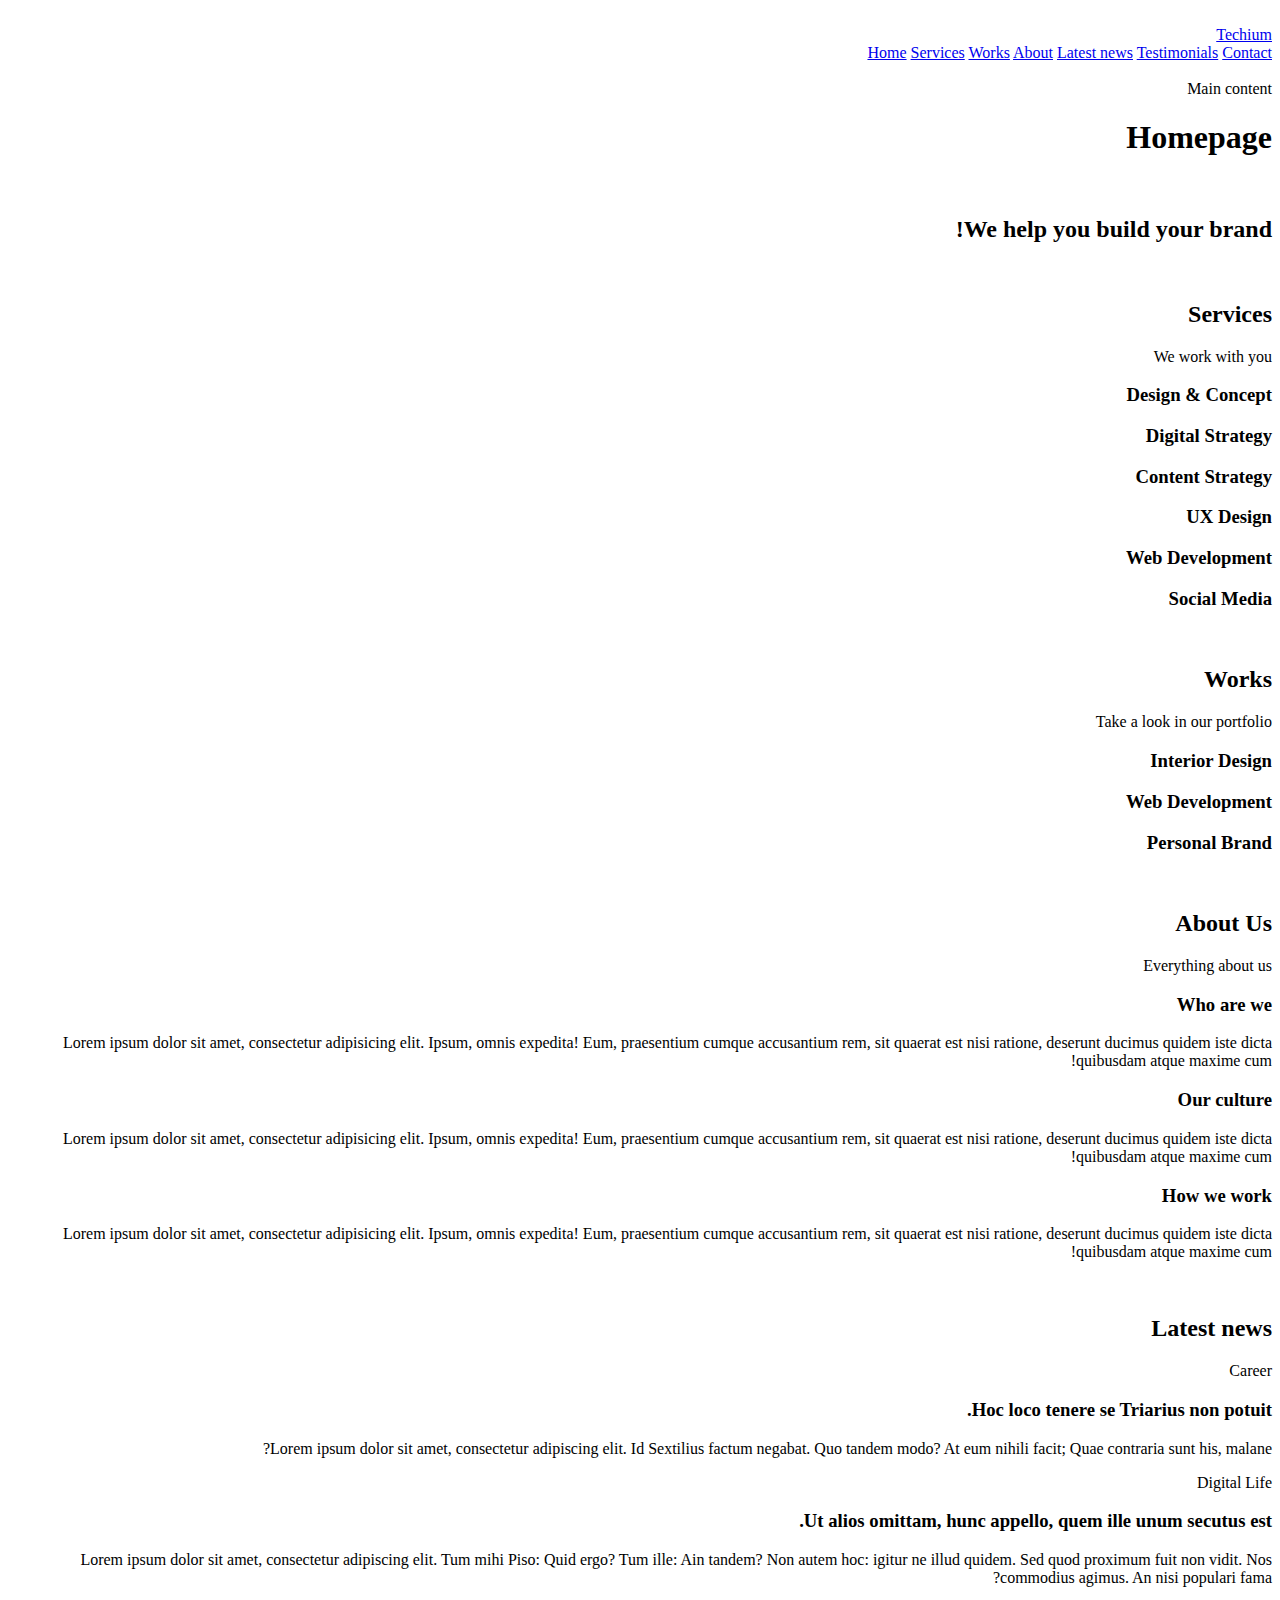
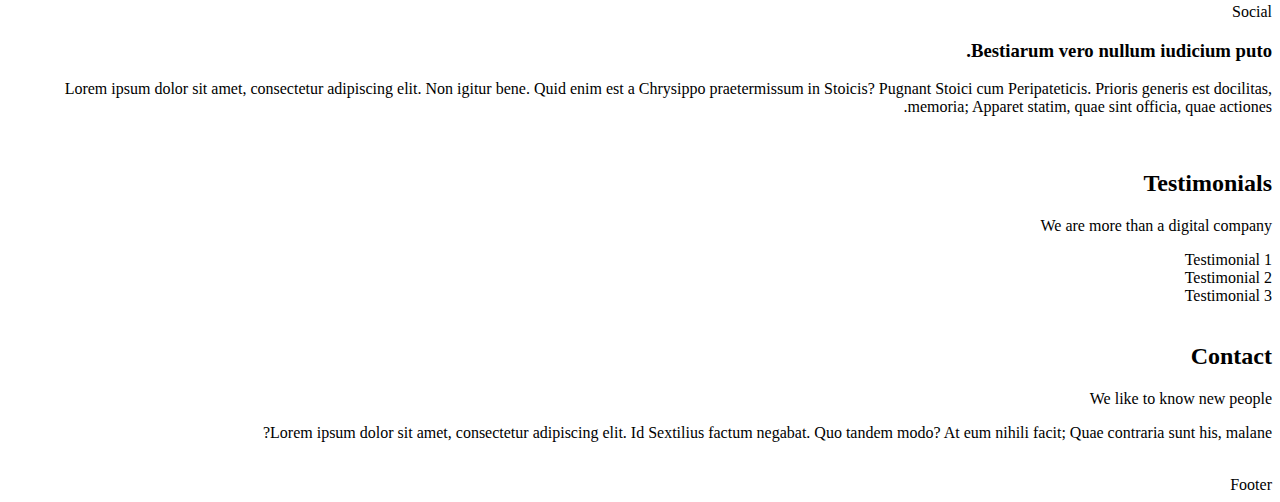
<file: 0x00-html_advanced/20-index.html>
<!DOCTYPE html>
<html lang="en" dir="rtl">
    <head>
        <meta charset="UTF-8">
        <meta name="viewport" content="width=device-width, initial-scale=1.0, viewport-fit=cover">
        <title>Homepage - Techium</title>
        <meta name="description" content="Techium is a digital agency">
        <link rel="icon" type="image/x-icon" href="./favicon.ico">
        <link rel="icon" type="image/png" href="./favicon.png">
    </head>
    <body>
        <br>
        <!-- Header -->
        <header>
            <div>
                <div>
                    <a href="/">
                        <span>Techium</span>
                    </a>
                </div>
                <nav>
                    <a href="/">Home</a>
                    <a href="#services">Services</a>
                    <a href="#works">Works</a>
                    <a href="#about">About</a>
                    <a href="#latest_news">Latest news</a>
                    <a href="#testimonials">Testimonials</a>
                    <a href="#contact">Contact</a>
                </nav>
            </div>
        </header>
        <br>
        <!-- Main -->
        <main>Main content
            <h1>Homepage</h1>
            <br>
            <!-- Hero section -->
            <section>
                <div>
                    <h2>We help you build your brand!</h2>
                </div>
            </section>
            <br>
            <!-- Services section -->
            <section>
                <div>
                    <header>
                        <h2>Services</h2>
                        <p>We work with you</p>
                    </header>
                    <div>
                        <h3>Design & Concept</h3>
                        <h3>Digital Strategy</h3>
                        <h3>Content Strategy</h3>
                        <h3>UX Design</h3>
                        <h3>Web Development</h3>
                        <h3>Social Media</h3>
                    </div>
                </div>
            </section>
            <br>
            <!-- Works section -->
            <section>
                <div>
                    <header>
                        <h2>Works</h2>
                        <p>Take a look in our portfolio</p>
                    </header>
                    <div>
                        <article>
                            <h3>Interior Design</h3>
                        </article>
                        <article>
                            <h3>Web Development</h3>
                        </article>
                        <article>
                            <h3>Personal Brand</h3>
                        </article>
                    </div>                   
                </div>
            </section>
            <br>
            <!-- About Us section -->
            <section>
                <div>
                    <header>
                        <h2>About Us</h2>
                        <p>Everything about us</p>
                    </header>
                    <div>
                        <h3>Who are we</h3>
                        <p>Lorem ipsum dolor sit amet, consectetur adipisicing elit. Ipsum, omnis expedita! Eum, praesentium cumque accusantium rem, sit quaerat est nisi ratione, deserunt ducimus quidem iste dicta quibusdam atque maxime cum!</p>
                        <h3>Our culture</h3>
                        <p>Lorem ipsum dolor sit amet, consectetur adipisicing elit. Ipsum, omnis expedita! Eum, praesentium cumque accusantium rem, sit quaerat est nisi ratione, deserunt ducimus quidem iste dicta quibusdam atque maxime cum!</p>
                        <h3>How we work</h3>
                        <p>Lorem ipsum dolor sit amet, consectetur adipisicing elit. Ipsum, omnis expedita! Eum, praesentium cumque accusantium rem, sit quaerat est nisi ratione, deserunt ducimus quidem iste dicta quibusdam atque maxime cum!</p>
                    </div>
                </div>
            </section>
            <br>
            <!-- Latest news section -->
            <section>
                <div>
                    <header>
                        <h2>Latest news</h2>
                    </header>
                    <div>
                        <article>
                            <p>Career</p>
                            <h3>Hoc loco tenere se Triarius non potuit.</h3>
                            <p>Lorem ipsum dolor sit amet, consectetur adipiscing elit. Id Sextilius factum negabat. Quo tandem modo? At eum nihili facit; Quae contraria sunt his, malane?</p>
                        </article>
                        <article>
                            <p>Digital Life</p>
                            <h3>Ut alios omittam, hunc appello, quem ille unum secutus est.</h3>
                            <p>Lorem ipsum dolor sit amet, consectetur adipiscing elit. Tum mihi Piso: Quid ergo? Tum ille: Ain tandem? Non autem hoc: igitur ne illud quidem. Sed quod proximum fuit non vidit. Nos commodius agimus. An nisi populari fama?</p>
                        </article>
                        <article>
                            <p>Social</p>
                            <h3>Bestiarum vero nullum iudicium puto.</h3>
                            <p>Lorem ipsum dolor sit amet, consectetur adipiscing elit. Non igitur bene. Quid enim est a Chrysippo praetermissum in Stoicis? Pugnant Stoici cum Peripateticis. Prioris generis est docilitas, memoria; Apparet statim, quae sint officia, quae actiones.</p>
                        </article>
                    </div>
                </div>
            </section>
            <br>
            <!-- Testimonials section -->
            <section>
                <div>
                    <header>
                        <h2>Testimonials</h2>
                        <p>We are more than a digital company</p>
                    </header>
                    <div>
                        <article>Testimonial 1</article>
                        <article>Testimonial 2</article>
                        <article>Testimonial 3</article>
                    </div>
                </div>
            </section>
            <br>
            <!-- Contact section -->
            <section>
                <div>
                    <header>
                        <h2>Contact</h2>
                        <p>We like to know new people</p>
                    </header>
                    <div>
                        <p>Lorem ipsum dolor sit amet, consectetur adipiscing elit. Id Sextilius factum negabat. Quo tandem modo? At eum nihili facit; Quae contraria sunt his, malane?</p>
                    </div>
                </div>
            </section>
        </main>
        <br>
        <!-- Footer -->
        <footer>
            <div>
                Footer
            </div>
        </footer>
    </body>
</html>
</file>
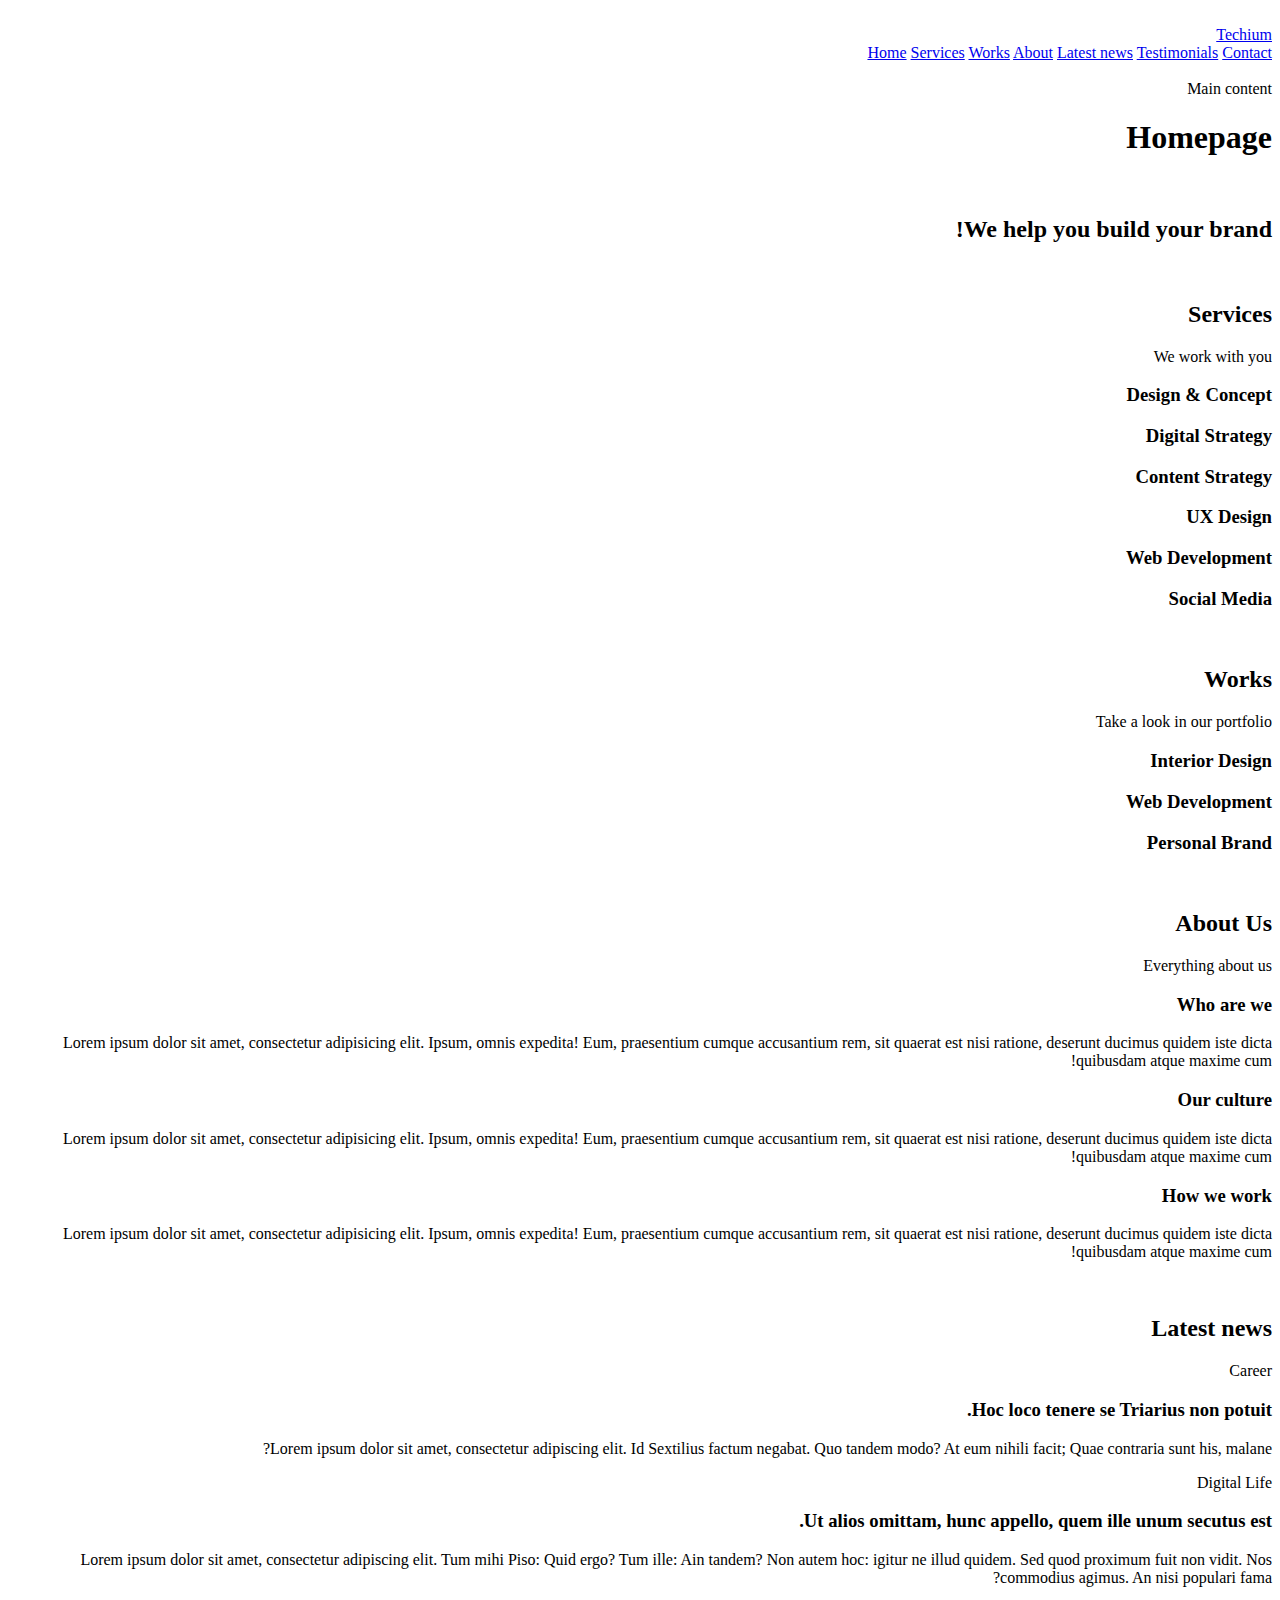
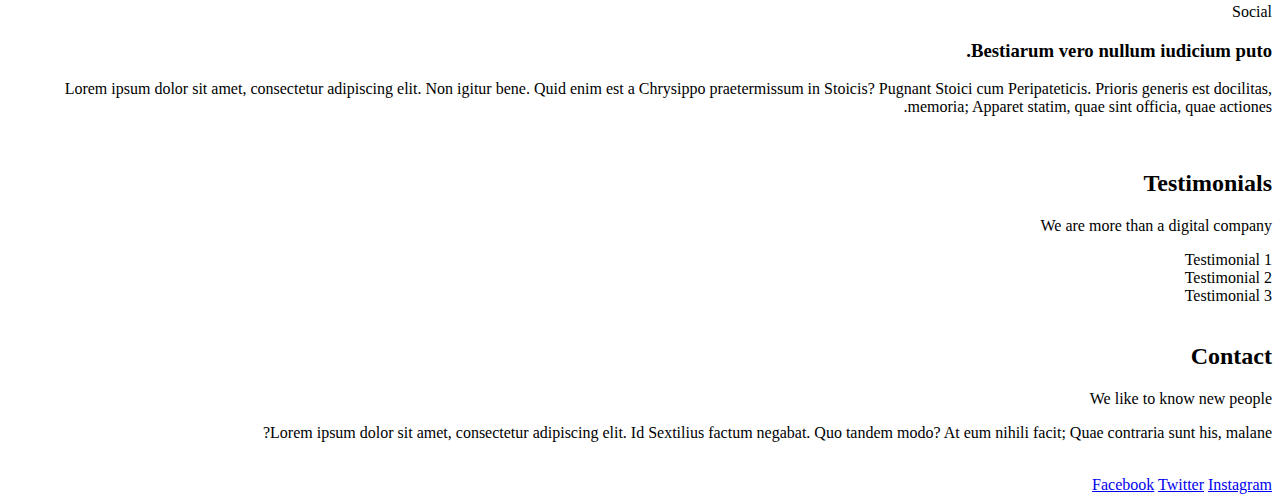
<file: 0x00-html_advanced/21-index.html>
<!DOCTYPE html>
<html lang="en" dir="rtl">
    <head>
        <meta charset="UTF-8">
        <meta name="viewport" content="width=device-width, initial-scale=1.0, viewport-fit=cover">
        <title>Homepage - Techium</title>
        <meta name="description" content="Techium is a digital agency">
        <link rel="icon" type="image/x-icon" href="./favicon.ico">
        <link rel="icon" type="image/png" href="./favicon.png">
    </head>
    <body>
        <br>
        <!-- Header -->
        <header>
            <div>
                <div>
                    <a href="/">
                        <span>Techium</span>
                    </a>
                </div>
                <nav>
                    <a href="/">Home</a>
                    <a href="#services">Services</a>
                    <a href="#works">Works</a>
                    <a href="#about">About</a>
                    <a href="#latest_news">Latest news</a>
                    <a href="#testimonials">Testimonials</a>
                    <a href="#contact">Contact</a>
                </nav>
            </div>
        </header>
        <br>
        <!-- Main -->
        <main>Main content
            <h1>Homepage</h1>
            <br>
            <!-- Hero section -->
            <section>
                <div>
                    <h2>We help you build your brand!</h2>
                </div>
            </section>
            <br>
            <!-- Services section -->
            <section>
                <div>
                    <header>
                        <h2>Services</h2>
                        <p>We work with you</p>
                    </header>
                    <div>
                        <h3>Design & Concept</h3>
                        <h3>Digital Strategy</h3>
                        <h3>Content Strategy</h3>
                        <h3>UX Design</h3>
                        <h3>Web Development</h3>
                        <h3>Social Media</h3>
                    </div>
                </div>
            </section>
            <br>
            <!-- Works section -->
            <section>
                <div>
                    <header>
                        <h2>Works</h2>
                        <p>Take a look in our portfolio</p>
                    </header>
                    <div>
                        <article>
                            <h3>Interior Design</h3>
                        </article>
                        <article>
                            <h3>Web Development</h3>
                        </article>
                        <article>
                            <h3>Personal Brand</h3>
                        </article>
                    </div>                   
                </div>
            </section>
            <br>
            <!-- About Us section -->
            <section>
                <div>
                    <header>
                        <h2>About Us</h2>
                        <p>Everything about us</p>
                    </header>
                    <div>
                        <h3>Who are we</h3>
                        <p>Lorem ipsum dolor sit amet, consectetur adipisicing elit. Ipsum, omnis expedita! Eum, praesentium cumque accusantium rem, sit quaerat est nisi ratione, deserunt ducimus quidem iste dicta quibusdam atque maxime cum!</p>
                        <h3>Our culture</h3>
                        <p>Lorem ipsum dolor sit amet, consectetur adipisicing elit. Ipsum, omnis expedita! Eum, praesentium cumque accusantium rem, sit quaerat est nisi ratione, deserunt ducimus quidem iste dicta quibusdam atque maxime cum!</p>
                        <h3>How we work</h3>
                        <p>Lorem ipsum dolor sit amet, consectetur adipisicing elit. Ipsum, omnis expedita! Eum, praesentium cumque accusantium rem, sit quaerat est nisi ratione, deserunt ducimus quidem iste dicta quibusdam atque maxime cum!</p>
                    </div>
                </div>
            </section>
            <br>
            <!-- Latest news section -->
            <section>
                <div>
                    <header>
                        <h2>Latest news</h2>
                    </header>
                    <div>
                        <article>
                            <p>Career</p>
                            <h3>Hoc loco tenere se Triarius non potuit.</h3>
                            <p>Lorem ipsum dolor sit amet, consectetur adipiscing elit. Id Sextilius factum negabat. Quo tandem modo? At eum nihili facit; Quae contraria sunt his, malane?</p>
                        </article>
                        <article>
                            <p>Digital Life</p>
                            <h3>Ut alios omittam, hunc appello, quem ille unum secutus est.</h3>
                            <p>Lorem ipsum dolor sit amet, consectetur adipiscing elit. Tum mihi Piso: Quid ergo? Tum ille: Ain tandem? Non autem hoc: igitur ne illud quidem. Sed quod proximum fuit non vidit. Nos commodius agimus. An nisi populari fama?</p>
                        </article>
                        <article>
                            <p>Social</p>
                            <h3>Bestiarum vero nullum iudicium puto.</h3>
                            <p>Lorem ipsum dolor sit amet, consectetur adipiscing elit. Non igitur bene. Quid enim est a Chrysippo praetermissum in Stoicis? Pugnant Stoici cum Peripateticis. Prioris generis est docilitas, memoria; Apparet statim, quae sint officia, quae actiones.</p>
                        </article>
                    </div>
                </div>
            </section>
            <br>
            <!-- Testimonials section -->
            <section>
                <div>
                    <header>
                        <h2>Testimonials</h2>
                        <p>We are more than a digital company</p>
                    </header>
                    <div>
                        <article>Testimonial 1</article>
                        <article>Testimonial 2</article>
                        <article>Testimonial 3</article>
                    </div>
                </div>
            </section>
            <br>
            <!-- Contact section -->
            <section>
                <div>
                    <header>
                        <h2>Contact</h2>
                        <p>We like to know new people</p>
                    </header>
                    <div>
                        <p>Lorem ipsum dolor sit amet, consectetur adipiscing elit. Id Sextilius factum negabat. Quo tandem modo? At eum nihili facit; Quae contraria sunt his, malane?</p>
                    </div>
                </div>
            </section>
        </main>
        <br>
        <!-- Footer -->
        <footer>
            <div>
                <a href="https://www.facebook.com/HolbertonSchool/">Facebook</a>
                <a href="https://twitter.com/holbertonschool">Twitter</a>
                <a href="https://www.instagram.com/holbertonschool/">Instagram</a>
            </div>
        </footer>
    </body>
</html>
</file>
